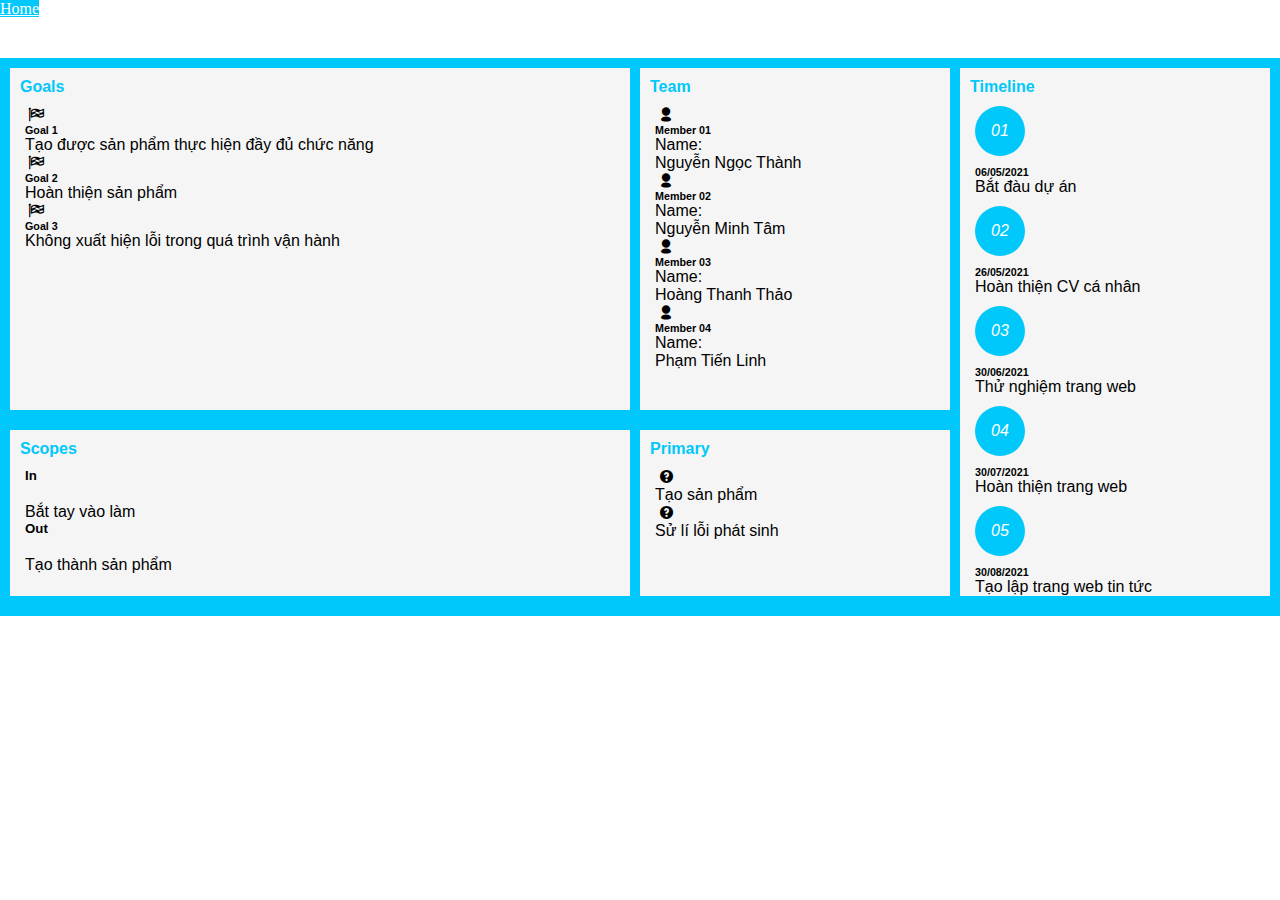
<file: Assignment02/digital-cv.html>
<!DOCTYPE html>
<html lang="en">
  <head>
    <meta charset="UTF-8" />
    <meta http-equiv="X-UA-Compatible" content="IE=edge" />
    <meta name="viewport" content="width=device-width, initial-scale=1.0" />
    <title>Project Charter</title>
    <link rel="stylesheet" href="./css/laptop.css" />
    <link rel="stylesheet" href="./css/tablet.css" />
    <link rel="stylesheet" href="./css/mobile.css" />
    <link rel="stylesheet" href="css/font.css" />

    <link
      rel="stylesheet"
      href="https://cdnjs.cloudflare.com/ajax/libs/font-awesome/4.7.0/css/font-awesome.min.css"
    />
    <link
      href="https://cdn.jsdelivr.net/npm/bootstrap@5.1.3/dist/css/bootstrap.min.css"
      rel="stylesheet"
      integrity="sha384-1BmE4kWBq78iYhFldvKuhfTAU6auU8tT94WrHftjDbrCEXSU1oBoqyl2QvZ6jIW3"
      crossorigin="anonymous"
    />
  </head>
  <body>
    <a href="index.html" class="btn primary-color m-3" role="button">Home</a>

    <section id="project-charter">
      <div class="container">
        <div class="grid">
          <!-- Goals -->
          <div class="charter-section goals-section d-flex flex-column">
            <h4 class="charter-title">Goals</h4>
            <div class="charter-content d-flex flex-column">
              <div class="charter-item d-flex">
                <i class="icon-flag-checkered"></i>
                <div class="charter-text d-flex flex-column">
                  <h6 class="text-title fw-bold">Goal 1</h6>
                  <p class="text-content">Tạo được sản phẩm thực hiện đầy đủ chức năng</p>
                </div>
              </div>
              <div class="charter-item d-flex">
                <i class="icon-flag-checkered"></i>
                <div class="charter-text d-flex flex-column">
                  <h6 class="text-title fw-bold">Goal 2</h6>
                  <p class="text-content">
                   Hoàn thiện sản phẩm
                  </p>
                </div>
              </div>
              <div class="charter-item d-flex">
                <i class="icon-flag-checkered"></i>
                <div class="charter-text d-flex flex-column">
                  <h6 class="text-title fw-bold">Goal 3</h6>
                  <p class="text-content">
                    Không xuất hiện lỗi trong quá trình vận hành
                  </p>
                </div>
              </div>
            </div>
          </div>

          <!-- Team -->
          <div class="charter-section team-section d-flex flex-column">
            <h4 class="charter-title">Team</h4>
            <div class="charter-content d-flex flex-column">
              <div class="charter-item d-flex">
                <i class="icon-user-2"></i>
                <div class="charter-text d-flex flex-column">
                  <h6 class="text-title fw-bold">Member 01</h6>
                  <p class="text-content">Name:<br />Nguyễn Ngọc Thành</p>
                </div>
              </div>
              <div class="charter-item d-flex">
                <i class="icon-user-2"></i>
                <div class="charter-text d-flex flex-column">
                  <h6 class="text-title fw-bold">Member 02</h6>
                  <p class="text-content">Name:<br />Nguyễn Minh Tâm</p>
                </div>
              </div>
              <div class="charter-item d-flex">
                <i class="icon-user-2"></i>
                <div class="charter-text d-flex flex-column">
                  <h6 class="text-title fw-bold">Member 03</h6>
                  <p class="text-content">Name:<br />Hoàng Thanh Thảo</p>
                </div>
              </div>
              <div class="charter-item d-flex">
                <i class="icon-user-2"></i>
                <div class="charter-text d-flex flex-column">
                  <h6 class="text-title fw-bold">Member 04</h6>
                  <p class="text-content">Name:<br />Phạm Tiến Linh</p>
                </div>
              </div>
            </div>
          </div>

          <!-- Timeline -->
          <div class="charter-section timeline-section d-flex flex-column">
            <h4 class="charter-title">Timeline</h4>
            <div class="charter-content d-flex flex-column">
              <div class="charter-item d-flex">
                <i class="icon">01</i>
                <div class="charter-text d-flex flex-column">
                  <h6 class="text-title fw-bold">06/05/2021</h6>
                  <p class="text-content">Bắt đàu dự án</p>
                </div>
              </div>
              <div class="charter-item d-flex">
                <i class="icon">02</i>
                <div class="charter-text d-flex flex-column">
                  <h6 class="text-title fw-bold">26/05/2021</h6>
                  <p class="text-content">Hoàn thiện CV cá nhân</p>
                </div>
              </div>
              <div class="charter-item d-flex">
                <i class="icon">03</i>
                <div class="charter-text d-flex flex-column">
                  <h6 class="text-title fw-bold">30/06/2021</h6>
                  <p class="text-content">Thử nghiệm trang web</p>
                </div>
              </div>
              <div class="charter-item d-flex">
                <i class="icon">04</i>
                <div class="charter-text d-flex flex-column">
                  <h6 class="text-title fw-bold">30/07/2021</h6>
                  <p class="text-content">Hoàn thiện trang web</p>
                </div>
              </div>
              <div class="charter-item d-flex">
                <i class="icon">05</i>
                <div class="charter-text d-flex flex-column">
                  <h6 class="text-title fw-bold">30/08/2021</h6>
                  <p class="text-content">Tạo lập trang web tin tức</p>
                </div>
              </div>
            </div>
          </div>

          <!-- Scopes -->
          <div class="charter-section scopes-section d-flex flex-column">
            <h4 class="charter-title">Scopes</h4>
            <div class="charter-content d-flex">
              <div class="charter-item d-flex flex-column">
                <h5 class="text-title fw-bold">In</h5>
                <div class="charter-text d-flex flex-column">
                  <p class="text-content">Bắt tay vào làm</p>
                </div>
              </div>
              <div class="charter-item d-flex flex-column">
                <h5 class="text-title fw-bold">Out</h5>
                <div class="charter-text d-flex flex-column">
                  <p class="text-content">Tạo thành sản phẩm</p>
                </div>
              </div>
            </div>
          </div>

          <!-- Primary -->
          <div class="charter-section primary-section d-flex flex-column">
            <h4 class="charter-title">Primary</h4>
            <div class="charter-content d-flex flex-column">
              <div class="charter-item d-flex">
                <i class="icon-question"></i>
                <div class="charter-text d-flex flex-column">
                  <p class="text-content">Tạo sản phẩm</p>
                </div>
              </div>
              <div class="charter-item d-flex">
                <i class="icon-question"></i>
                <div class="charter-text d-flex flex-column">
                  <p class="text-content">Sử lí lỗi phát sinh</p>
                </div>
              </div>
            </div>
          </div>
        </div>
      </div>
    </section>
  </body>
</html>
</file>
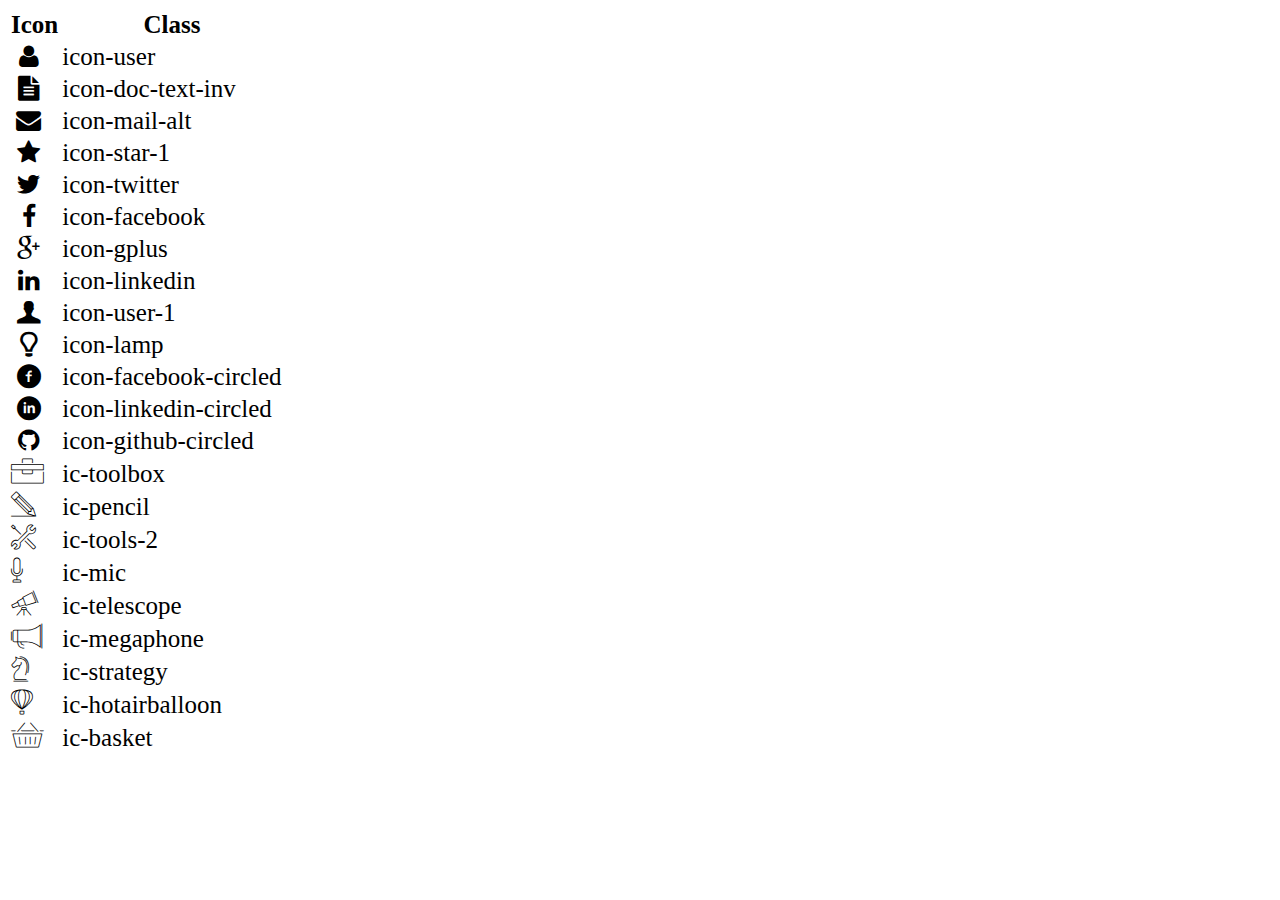
<file: Assignment02/icon-list.html>
<!DOCTYPE html>
<html lang="en">

<head>
    <meta charset="UTF-8">
    <meta http-equiv="X-UA-Compatible" content="IE=edge">
    <meta name="viewport" content="width=device-width, initial-scale=1.0">
    <link rel="stylesheet" href="css/font.css">
    <title>Icon List</title>
</head>

<body>
    <table style="font-size: 25px;">
        <thead>
            <tr>
                <th>Icon</th>
                <th>Class</th>
            </tr>
        </thead>
        <tbody>
            <tr>
                <td><i class="icon-user"></i></td>
                <td>icon-user</td>
            </tr>
            <tr>
                <td><i class="icon-doc-text-inv"></i></td>
                <td>icon-doc-text-inv</td>
            </tr>
            <tr>
                <td><i class="icon-mail-alt"></i></td>
                <td>icon-mail-alt</td>
            </tr>
            <tr>
                <td><i class="icon-star-1"></i></td>
                <td>icon-star-1</td>
            </tr>
            <tr>
                <td><i class="icon-twitter"></i></td>
                <td>icon-twitter</td>
            </tr>
            <tr>
                <td><i class="icon-facebook"></i></td>
                <td>icon-facebook</td>
            </tr>
            <tr>
                <td><i class="icon-gplus"></i></td>
                <td>icon-gplus</td>
            </tr>
            <tr>
                <td><i class="icon-linkedin"></i></td>
                <td>icon-linkedin</td>
            </tr>
            <tr>
                <td><i class="icon-user-1"></i></td>
                <td>icon-user-1</td>
            </tr>
            <tr>
                <td><i class="icon-lamp"></i></td>
                <td>icon-lamp</td>
            </tr>
            <tr>
                <td><i class="icon-facebook-circled"></i></td>
                <td>icon-facebook-circled</td>
            </tr>
            <tr>
                <td><i class="icon-linkedin-circled"></i></td>
                <td>icon-linkedin-circled</td>
            </tr>
            <tr>
                <td><i class="icon-github-circled"></i></td>
                <td>icon-github-circled</td>
            </tr>
            <tr>
                <td><i class="ic-toolbox"></i></td>
                <td>ic-toolbox</td>
            </tr>
            <tr>
                <td><i class="ic-pencil"></i></td>
                <td>ic-pencil</td>
            </tr>
            <tr>
                <td><i class="ic-tools-2"></i></td>
                <td>ic-tools-2</td>
            </tr>

            <tr>
                <td><i class="ic-mic"></i></td>
                <td>ic-mic</td>
            </tr>
            <tr>
                <td><i class="ic-telescope"></i></td>
                <td>ic-telescope</td>
            </tr>
            <tr>
                <td><i class="ic-megaphone"></i></td>
                <td>ic-megaphone</td>
            </tr>
            <tr>
                <td><i class="ic-strategy"></i></td>
                <td>ic-strategy</td>
            </tr>
            <tr>
                <td><i class="ic-hotairballoon"></i></td>
                <td>ic-hotairballoon</td>
            </tr>
            <tr>
                <td><i class="ic-basket"></i></td>
                <td>ic-basket</td>
            </tr>
        </tbody>
    </table>
</body>

</html>
</file>
<file: Assignment02/css/laptop.css>
* {
  margin: 0px;
  box-sizing: border-box;
}
:root {
  --primary-color: rgb(0, 200, 250);
  --secondary-color: rgb(245, 245, 245);
}

.primary-color {
  background-color: rgb(0, 200, 250) !important;
  color: white !important;
}

.secondary-color {
  background-color: rgb(245, 245, 245) !important;
  color: black !important;
}

.bg-grey {
  background: #f7f7f7;
}
img {
  display: block;
  width: 100%;
}
section > .container {
  width: 1170px;
  margin: auto;
  display: block;

  padding: 30px 50px;
  font-family: Arial, Helvetica, sans-serif;
}

#nav-bar .container #about .container,
#job-info .container,
#certificate .container,
#project .container,
#footer .container {
  width: 100%;
}

.hide {
  display: none;
}

#submit-btn:hover {
  background-color: var(--secondary-color);
  color: var(--primary-color);
}

/* Banner */

#banner {
  text-align: center;
  color: white;
  display: relative;
}
#banner img {
  width: 100%;
  display: block;
}
.banner-text {
  position: absolute;
  top: 50%;
  bottom: 50%;
  left: 0;
  right: 0;
  font-size: 20px;
}

/* Nav */
#nav-bar {
  border-bottom: 1px solid var(--secondary-color);
}
#nav-bar .container {
  display: flex;
  justify-content: center;
  margin: 0 auto;
  padding: 0;
  width: 100%;
}
#nav-bar .container a {
  text-decoration: none;
  color: black;
  padding: 30px 10px;
  border-left: 1px solid var(--secondary-color);
}
#nav-bar a:nth-child(2) {
  border-right: 1px solid var(--secondary-color);
}
#nav-bar a:nth-child(5) {
  border-right: 1px solid var(--secondary-color);
}
#nav-bar .container i {
  color: var(--primary-color);
}
#nav-bar .name {
  position: relative;
  min-width: 200px;
}

#nav-bar a:link {
  color: black;
}

#nav-bar a:hover {
  color: var(--primary-color);
  border-bottom: solid 5px var(--primary-color);
  background-color: var(--secondary-color);
}

#nav-bar .avatar {
  position: absolute;
  display: flex;
  width: 150px;
  height: 150px;
  left: 50%;
  transform: translateX(-50%);
  top: -30px;
}
.avatar img {
  border-radius: 50%;
  border: 10px solid white;
}
.name p {
  color: gray;
  font-size: 0.75em;
}
/* Icon */
.fa {
  color: rgb(0, 200, 250);
  padding: 10px;
}

#about .container {
  display: grid;
  grid-template-columns: 1fr 1fr;
}

.about-content {
  margin: 100px 0;
  padding: 20px;
}

.about-content .section-title {
  font-size: 35px;
  margin-bottom: 50px;
}

.about-content .about-text {
  font-size: 20px;
  line-height: 1.5;
}

/* Mail check */
.mail-check {
  position: relative;
  margin-left: 40px;
}

.mail-check input {
  width: 100%;
  border: 1px solid var(--primary-color);
  padding: 5px 10px;
  border-radius: 5px;
}

.mail-check button {
  margin-top: 10px;
  padding: 5px 15px;
  background-color: var(--primary-color);
  border: 1px solid var(--primary-color);
  color: white;
}
.message {
  color: gray;
  margin-top: 5px;
}

/* Job info */

#job-info .container {
  display: grid;
  grid-template-columns: repeat(3, 1fr);

  gap: 50px;
}

.job-info-section {
  height: 50%;
}

.kinh-nghiem {
  grid-column: 1 / 2;
  grid-row: 1 / 2;
}

.so-thich {
  grid-column: 3 / 4;
  grid-row: 2 / 3;
}

.hoc-van {
  grid-column: 2 / 3;
  grid-row: 2 / 3;
}

.ngon-ngu {
  grid-column: 3 /4;
  grid-row: 1 / 2;
}

.hoat-dong {
  grid-column: 1 / 2;
  grid-row: 2 / 3;
}

.ki-nang {
  grid-column: 2 / 3;
  grid-row: 1 / 2;
}

.job-info-section {
  display: grid;
  grid-template-rows: 1fr 3fr;
  grid-template-columns: 3fr 1fr;
  border: solid 3px whitesmoke;
  justify-items: center;

  position: relative;
}

.job-info-section h1 {
  align-self: center;
}

.job-info-section:hover {
  background-color: rgb(245, 245, 245);
  border-bottom: solid 5px rgb(0, 200, 250);
}

.job-section-icon {
  font-size: 50px;
  align-self: center;
  justify-self: center;
  color: gray;
}

.job-footer {
  display: none;
}

.job-info-section:hover .job-footer {
  position: absolute;
  display: flex;
  bottom: 10px;
  transform: translateX(-50%);
  left: 50%;
}

.job-info-section:hover .job-footer button {
  background-color: var(--primary-color);
  border: 1px solid white;
  color: white;
  padding: 10px 20px;
}

/* Kinh nghiem, Hoc van, Hoat dong */

.job-info-content {
  grid-column: 1 / -1;
  grid-row: 2 / 3;
  width: 100%;
  display: none;
  margin-bottom: 40px;
}

.list {
  margin-bottom: 50px;
}

.list::marker {
  color: rgb(0, 200, 250);
  font-size: 30px;
}

.job-info-list {
  list-style-type: square;
  margin: 10px 0;
}

.time {
  margin-top: 5px;
  font-style: italic;
}

/* So thich */
.so-thich .job-info-content {
  display: flex;
  justify-items: center;
  align-items: flex-start;
  display: none;
  margin-bottom: 40px;
}

.list-so-thich {
  flex: 1;
}

.round {
  color: rgb(0, 200, 250);
  border-radius: 50%;
  width: 50px;
  height: 50px;
  border: 2px solid rgb(0, 200, 250);
  position: relative;
  margin-left: 15px;
}

.list-so-thich i::before {
  position: absolute;
  top: 16px;
  right: 16px;
  font-size: 22px;
}

.list-so-thich p {
  font-size: 14px;
  margin: 10px 0 0 15px;
}

/* Skill */
.skill-content {
  list-style-type: none;
  padding-left: 0px;
  margin: 20px 0;
}

.skill-content h4 {
  padding-left: 30px;
  margin-bottom: 15px;
}

.prog-bar {
  display: flex;
  gap: 5px;
  margin: 0 10px;
}

.dashed {
  width: 33%;
  margin: 10px 0;
  height: 2px;
  background-color: gray;
}

.skill-list {
  margin-bottom: 50px;
}

#ielts .prog1,
#ielts .prog2 {
  background-color: rgb(0, 200, 250);
}

#python .prog1 {
  background-color: rgb(0, 200, 250);
}

#C .prog1 {
  background-color: rgb(0, 200, 250);
}

#HTML-CSS .prog1 {
  background-color: rgb(0, 200, 250);
}

/* Chứng chỉ- Giải thưởng */

#certificate .section-title {
  margin-bottom: 40px;
}

#certificate .grid {
  display: grid;
  grid-template-columns: 1fr 1fr;
  grid-template-rows: 1fr 1fr;
  justify-content: center;
  align-content: center;
}

#certificate .certificate-title {
  font-size: 20px;
}

.certificate-list {
  display: flex;
  padding: 0 0 100px 10px;
  margin: 0 0 100px 0;
  border-bottom: 2px solid #d6c08d;
  border-right: 2px solid #d6c08d;
}

.certificate-list .certificate-picture {
  width: 50%;
  height: auto;
}

.certificate-box {
  margin: 20px 10px 40px 10px;
}

/* Dự án */
#project .grid {
  display: grid;
  grid-template-columns: repeat(3, 1fr);
  margin-top: 30px;
  gap: 50px;
}

#project .prj-name:hover,
#project .prj-info:hover,
#project .prj-table:hover {
  background-color: rgb(245, 245, 245);
  border-bottom: solid 5px rgb(0, 200, 250);
}

#project .prj-img {
  height: auto;
}

#project .prj-name {
  text-transform: uppercase;
}

#project .prj-info {
  display: flex;
  align-content: center;
  gap: 30px;
  padding: 10px 0;
  padding-left: 20px;
}

.prj-info .time {
  font-style: normal;
  border-radius: 50%;
  height: 30px;
  width: 60px;
  background-color: rgb(0, 200, 250);
  justify-content: center;
  position: relative;
}

.prj-info .time .time-content {
  position: absolute;
  left: 50%;
  top: 25%;
  transform: translateX(-50%);
  margin: 0;
}

.prj-info .name,
.prj-info .role {
  align-self: center;
}

.prj-name {
  padding: 10px;
}

#project .prj-name,
#project .prj-info {
  border: solid 2px rgb(245, 245, 245);
  height: auto;
  box-sizing: border-box;
}

.prj-info i {
  font-size: 25px;
}

.prj-table tr td {
  padding: 10px;
  border-bottom: solid 2px rgb(245, 245, 245);
}

.prj-table {
  border: solid 1px rgb(245, 245, 245);
  height: auto;
}

/* Project Charter */
#project-charter .container {
  padding: 0;
  margin-top: 40px;
  width: 100%;
}

#project-charter .grid {
  display: grid;
  grid-template-columns: 2fr 1fr 1fr;
  grid-template-rows: 2fr 1fr;
  gap: 10px;
  background-color: var(--primary-color);
  border: solid 10px var(--primary-color);
}

#project-charter .charter-section {
  background-color: var(--secondary-color);
  margin-bottom: 10px;
}

#project-charter .charter-title {
  margin: 10px;
  color: var(--primary-color);
  font-weight: bold;
}

#project-charter .charter-content {
  margin: 10px 5px 0 5px;
}

.scopes-section .text-title {
  margin-left: 10px;
  margin-bottom: 20px;
}

#project-charter .charter-text {
  margin-left: 10px;
}

#project-charter .timeline-section {
  grid-column: 3 /4;
  grid-row: 1 / -1;
}

#project-charter .icon {
  width: 50px;
  height: 50px;
  border-radius: 50%;
  display: flex;
  justify-content: center;
  align-items: center;
  background-color: var(--primary-color);
  color: white;
}

#project-charter i {
  align-self: center;
  margin: 10px;
}

/* Footer */
#footer .container ul li {
  display: inline-block;
  margin: 0 10px;
}

#footer .container ul {
  text-align: center;
}

#footer .container ul li i {
  font-size: 25px;
  color: rgb(0, 200, 250);
}

.contact-link:link {
  color: black;
  text-decoration: none;
}

.contact-link:hover {
  color: rgb(0, 200, 250);
}

.contact-link:active {
  color: rgb(0, 200, 250);
}
</file>
<file: Assignment02/css/tablet.css>
@media screen and (min-width: 768px) and (max-width: 991px) {
  /* Navbar */
  #nav-bar .avatar {
    display: none;
  }

  /* Thông tin các nhân */
  #about .container {
    padding: 0;
  }

  #about .about-content {
    margin: 10px;
  }

  /* Thông tin nghề nghiệp */
  #job-info .container {
    grid-template-columns: repeat(2, 1fr);
  }

  .kinh-nghiem {
    grid-column: 1 / 2;
    grid-row: 1 / 2;
  }

  .so-thich {
    grid-column: 2 / 3;
    grid-row: 3 / 4;
  }

  .hoc-van {
    grid-column: 2 / 3;
    grid-row: 2 / 3;
  }

  .ngon-ngu {
    grid-column: 1 /2;
    grid-row: 3 / 4;
  }

  .hoat-dong {
    grid-column: 2 / 3;
    grid-row: 1 / 2;
  }

  .ki-nang {
    grid-column: 1 / 2;
    grid-row: 2 / 3;
  }

  /* Chứng chỉ */
  #certificate .container {
    padding: 0;
  }

  #certificate .grid {
    gap: 40px;
  }

  #certificate .certificate-list {
    flex-direction: column;
    margin-bottom: 0;
    padding-bottom: 0;
    width: 100%;
  }

  #certificate .certificate-picture {
    height: 100%;
    width: 100%;
    padding: 20px;
  }

  /* Dự án */
  #project .container {
    padding: 40px 5px;
  }

  #project .grid {
    gap: 5px;
    width: 100%;
  }

  /* Project Charter */
  #project-charter .container {
    width: 100%;
  }
  #project-charter .grid {
    display: flex;
    flex-direction: column;
    width: 100%;
  }
}
</file>
<file: Assignment02/css/mobile.css>
@media screen and (max-width: 767px) {
  /* Navbar */
  #nav-bar .container {
    flex-direction: column;
  }

  #nav-bar .container a {
    padding: 10px;
  }

  #nav-bar .avatar {
    display: none;
  }

  /* Thông tin các nhân */
  #about .container {
    grid-template-columns: 1fr;
    padding: 10px;
    width: 100%
  }

  #about .about-content {
    margin: 10px;
    width: 100%;
  }

  #about .section-title {
    margin-bottom: 15px;
    font-size: 30px;
  }

  #about .about-text {
    font-size: 15px;
  }

  /* Mail-check form */
  .mail-check form {
    display: block;
    position: relative;
  }

  /* Thông tin nghề nghiệp */
  #job-info .container {
    grid-template-columns: 1fr;
  }

  #job-info h1 {
    font-size: 30px;
  }

  #job-info ul li {
    font-size: 15px;
    margin-bottom: 10px;
  }

  .kinh-nghiem {
    grid-column: 1 / 2;
    grid-row: 1 / 2;
  }

  .so-thich {
    grid-column: 1 / 2;
    grid-row: 6 / 7;
  }

  .hoc-van {
    grid-column: 1 / 2;
    grid-row: 5 / 6;
  }

  .ngon-ngu {
    grid-column: 1 /2;
    grid-row: 3 / 4;
  }

  .hoat-dong {
    grid-column: 1 / 2;
    grid-row: 4 / 5;
  }

  .ki-nang {
    grid-column: 1 / 2;
    grid-row: 2 / 3;
  }

  /* Chứng chỉ */
  #certificate .grid {
    grid-template-columns: 1fr;
    width: 100%;
  }

  #certificate .certificate-list {
    flex-direction: column;
    width: 100%;
    border-right: none;
    padding-bottom: 0;
    margin-bottom: 30px;
  }

  #certificate .certificate-picture {
    width: 100%;
  }

  /* Dự án */
  #project .grid {
    display: flex;
    flex-direction: column;
    gap: 100px;
  }

  /* Project Charter */
  #project-charter .container {
    width: 100%;
  }
  #project-charter .grid {
    display: flex;
    flex-direction: column;
    width: 100%;
  }
}
</file>
<file: Assignment02/css/font.css>
@font-face {
	font-family: 'open_sanslight';
	src: url('../fonts/OpenSans-Light-webfont.eot');
	src: url('../fonts/OpenSans-Light-webfont.eot#iefix') format('embedded-opentype'),
		url('../fonts/OpenSans-Light-webfont.woff') format('woff'),
		url('../fonts/OpenSans-Light-webfont.ttf') format('truetype'),
		url('../fonts/OpenSans-Light-webfont.svg#open_sanslight') format('svg');
	font-weight: normal;
	font-style: normal;

}

@font-face {
	font-family: 'open_sansitalic';
	src: url('../fonts/OpenSans-Italic-webfont.eot');
	src: url('../fonts/OpenSans-Italic-webfont.eot#iefix') format('embedded-opentype'),
		url('../fonts/OpenSans-Italic-webfont.woff') format('woff'),
		url('../fonts/OpenSans-Italic-webfont.ttf') format('truetype'),
		url('../fonts/OpenSans-Italic-webfont.svg#open_sansitalic') format('svg');
	font-weight: normal;
	font-style: normal;

}

@font-face {
	font-family: 'open_sanssemibold';
	src: url('../fonts/OpenSans-Semibold-webfont.eot');
	src: url('../fonts/OpenSans-Semibold-webfont.eot#iefix') format('embedded-opentype'),
		url('../fonts/OpenSans-Semibold-webfont.woff') format('woff'),
		url('../fonts/OpenSans-Semibold-webfont.ttf') format('truetype'),
		url('../fonts/OpenSans-Semibold-webfont.svg#open_sanssemibold') format('svg');
	font-weight: normal;
	font-style: normal;

}


@font-face {
	font-family: 'open_sanslight_italic';
	src: url('../fonts/OpenSans-LightItalic-webfont.eot');
	src: url('../fonts/OpenSans-LightItalic-webfont.eot#iefix') format('embedded-opentype'),
		url('../fonts/OpenSans-LightItalic-webfont.woff') format('woff'),
		url('../fonts/OpenSans-LightItalic-webfont.ttf') format('truetype'),
		url('../fonts/OpenSans-LightItalic-webfont.svg#open_sanslight_italic') format('svg');
	font-weight: normal;
	font-style: normal;

}

@font-face {
	font-family: 'open_sansregular';
	src: url('../fonts/OpenSans-Regular-webfont.eot');
	src: url('../fonts/OpenSans-Regular-webfont.eot#iefix') format('embedded-opentype'),
		url('../fonts/OpenSans-Regular-webfont.woff') format('woff'),
		url('../fonts/OpenSans-Regular-webfont.ttf') format('truetype'),
		url('../fonts/OpenSans-Regular-webfont.svg#open_sansregular') format('svg');
	font-weight: normal;
	font-style: normal;

}


@font-face {
	font-family: 'fontello';
	src: url('../fonts/fontello.eot');
	src: url('../fonts/fontello.eot#iefix') format('embedded-opentype'),
		url('../fonts/fontello.woff') format('woff'),
		url('../fonts/fontello.ttf') format('truetype'),
		url('../fonts/fontello.svg#fontello') format('svg');
	font-weight: normal;
	font-style: normal;
}

[class^="icon-"]:before,
[class*=" icon-"]:before {
	font-family: "fontello";
	font-style: normal;
	font-weight: normal;
	speak: none;

	display: inline-block;
	text-decoration: inherit;
	width: 1em;
	margin-right: .2em;
	text-align: center;
	/* opacity: .8; */

	/* For safety - reset parent styles, that can break glyph codes*/
	font-variant: normal;
	text-transform: none;

	/* fix buttons height, for twitter bootstrap */
	line-height: 1em;

	/* Animation center compensation - margins should be symmetric */
	/* remove if not needed */
	margin-left: .2em;

	/* you can be more comfortable with increased icons size */
	/* font-size: 120%; */

	/* Font smoothing. That was taken from TWBS */
	-webkit-font-smoothing: antialiased;
	-moz-osx-font-smoothing: grayscale;

	/* Uncomment for 3D effect */
	/* text-shadow: 1px 1px 1px rgba(127, 127, 127, 0.3); */
}

.icon-emo-happy:before {
	content: '\e800';
}

/* '' */
.icon-emo-wink:before {
	content: '\e801';
}

/* '' */
.icon-emo-wink2:before {
	content: '\e802';
}

/* '' */
.icon-emo-unhappy:before {
	content: '\e803';
}

/* '' */
.icon-emo-sleep:before {
	content: '\e804';
}

/* '' */
.icon-emo-thumbsup:before {
	content: '\e805';
}

/* '' */
.icon-emo-devil:before {
	content: '\e806';
}

/* '' */
.icon-emo-surprised:before {
	content: '\e807';
}

/* '' */
.icon-emo-tongue:before {
	content: '\e808';
}

/* '' */
.icon-emo-coffee:before {
	content: '\e809';
}

/* '' */
.icon-emo-sunglasses:before {
	content: '\e80a';
}

/* '' */
.icon-emo-displeased:before {
	content: '\e80b';
}

/* '' */
.icon-emo-beer:before {
	content: '\e80c';
}

/* '' */
.icon-emo-grin:before {
	content: '\e80d';
}

/* '' */
.icon-emo-angry:before {
	content: '\e80e';
}

/* '' */
.icon-emo-saint:before {
	content: '\e80f';
}

/* '' */
.icon-emo-cry:before {
	content: '\e810';
}

/* '' */
.icon-emo-shoot:before {
	content: '\e811';
}

/* '' */
.icon-emo-squint:before {
	content: '\e812';
}

/* '' */
.icon-emo-laugh:before {
	content: '\e813';
}

/* '' */
.icon-spin1:before {
	content: '\e814';
}

/* '' */
.icon-spin2:before {
	content: '\e815';
}

/* '' */
.icon-spin3:before {
	content: '\e816';
}

/* '' */
.icon-spin4:before {
	content: '\e817';
}

/* '' */
.icon-spin5:before {
	content: '\e818';
}

/* '' */
.icon-spin6:before {
	content: '\e819';
}

/* '' */
.icon-firefox:before {
	content: '\e81a';
}

/* '' */
.icon-chrome:before {
	content: '\e81b';
}

/* '' */
.icon-opera:before {
	content: '\e81c';
}

/* '' */
.icon-ie:before {
	content: '\e81d';
}

/* '' */
.icon-crown:before {
	content: '\e81e';
}

/* '' */
.icon-crown-plus:before {
	content: '\e81f';
}

/* '' */
.icon-crown-minus:before {
	content: '\e820';
}

/* '' */
.icon-marquee:before {
	content: '\e821';
}

/* '' */
.icon-glass:before {
	content: '\e822';
}

/* '' */
.icon-music:before {
	content: '\e823';
}

/* '' */
.icon-search:before {
	content: '\e824';
}

/* '' */
.icon-mail:before {
	content: '\e825';
}

/* '' */
.icon-mail-alt:before {
	content: '\e826';
}

/* '' */
.icon-mail-squared:before {
	content: '\e827';
}

/* '' */
.icon-heart:before {
	content: '\e828';
}

/* '' */
.icon-heart-empty:before {
	content: '\e829';
}

/* '' */
.icon-star-1:before {
	content: '\e82a';
}

/* '' */
.icon-star-empty-1:before {
	content: '\e82b';
}

/* '' */
.icon-star-half:before {
	content: '\e82c';
}

/* '' */
.icon-star-half-alt:before {
	content: '\e82d';
}

/* '' */
.icon-user:before {
	content: '\e82e';
}

/* '' */
.icon-user-plus:before {
	content: '\e82f';
}

/* '' */
.icon-user-times:before {
	content: '\e830';
}

/* '' */
.icon-users:before {
	content: '\e831';
}

/* '' */
.icon-male:before {
	content: '\e832';
}

/* '' */
.icon-female:before {
	content: '\e833';
}

/* '' */
.icon-child:before {
	content: '\e834';
}

/* '' */
.icon-user-secret:before {
	content: '\e835';
}

/* '' */
.icon-video:before {
	content: '\e836';
}

/* '' */
.icon-videocam:before {
	content: '\e837';
}

/* '' */
.icon-picture:before {
	content: '\e838';
}

/* '' */
.icon-camera:before {
	content: '\e839';
}

/* '' */
.icon-camera-alt:before {
	content: '\e83a';
}

/* '' */
.icon-th-large:before {
	content: '\e83b';
}

/* '' */
.icon-th:before {
	content: '\e83c';
}

/* '' */
.icon-th-list:before {
	content: '\e83d';
}

/* '' */
.icon-ok:before {
	content: '\e83e';
}

/* '' */
.icon-ok-circled:before {
	content: '\e83f';
}

/* '' */
.icon-ok-circled2:before {
	content: '\e840';
}

/* '' */
.icon-ok-squared:before {
	content: '\e841';
}

/* '' */
.icon-cancel:before {
	content: '\e842';
}

/* '' */
.icon-cancel-circled:before {
	content: '\e843';
}

/* '' */
.icon-cancel-circled2:before {
	content: '\e844';
}

/* '' */
.icon-plus:before {
	content: '\e845';
}

/* '' */
.icon-plus-circled:before {
	content: '\e846';
}

/* '' */
.icon-plus-squared:before {
	content: '\e847';
}

/* '' */
.icon-plus-squared-alt:before {
	content: '\e848';
}

/* '' */
.icon-minus:before {
	content: '\e849';
}

/* '' */
.icon-minus-circled:before {
	content: '\e84a';
}

/* '' */
.icon-minus-squared:before {
	content: '\e84b';
}

/* '' */
.icon-minus-squared-alt:before {
	content: '\e84c';
}

/* '' */
.icon-help:before {
	content: '\e84d';
}

/* '' */
.icon-help-circled:before {
	content: '\e84e';
}

/* '' */
.icon-info-circled:before {
	content: '\e84f';
}

/* '' */
.icon-info:before {
	content: '\e850';
}

/* '' */
.icon-home:before {
	content: '\e851';
}

/* '' */
.icon-link:before {
	content: '\e852';
}

/* '' */
.icon-unlink:before {
	content: '\e853';
}

/* '' */
.icon-link-ext:before {
	content: '\e854';
}

/* '' */
.icon-link-ext-alt:before {
	content: '\e855';
}

/* '' */
.icon-attach:before {
	content: '\e856';
}

/* '' */
.icon-lock:before {
	content: '\e857';
}

/* '' */
.icon-lock-open:before {
	content: '\e858';
}

/* '' */
.icon-lock-open-alt:before {
	content: '\e859';
}

/* '' */
.icon-pin:before {
	content: '\e85a';
}

/* '' */
.icon-eye:before {
	content: '\e85b';
}

/* '' */
.icon-eye-off:before {
	content: '\e85c';
}

/* '' */
.icon-tag-1:before {
	content: '\e85d';
}

/* '' */
.icon-tags:before {
	content: '\e85e';
}

/* '' */
.icon-bookmark:before {
	content: '\e85f';
}

/* '' */
.icon-bookmark-empty:before {
	content: '\e860';
}

/* '' */
.icon-flag:before {
	content: '\e861';
}

/* '' */
.icon-flag-empty:before {
	content: '\e862';
}

/* '' */
.icon-flag-checkered:before {
	content: '\e863';
}

/* '' */
.icon-thumbs-up:before {
	content: '\e864';
}

/* '' */
.icon-thumbs-down:before {
	content: '\e865';
}

/* '' */
.icon-thumbs-up-alt:before {
	content: '\e866';
}

/* '' */
.icon-thumbs-down-alt:before {
	content: '\e867';
}

/* '' */
.icon-download:before {
	content: '\e868';
}

/* '' */
.icon-upload:before {
	content: '\e869';
}

/* '' */
.icon-download-cloud:before {
	content: '\e86a';
}

/* '' */
.icon-upload-cloud:before {
	content: '\e86b';
}

/* '' */
.icon-reply:before {
	content: '\e86c';
}

/* '' */
.icon-reply-all:before {
	content: '\e86d';
}

/* '' */
.icon-forward:before {
	content: '\e86e';
}

/* '' */
.icon-quote-left:before {
	content: '\e86f';
}

/* '' */
.icon-quote-right:before {
	content: '\e870';
}

/* '' */
.icon-code:before {
	content: '\e871';
}

/* '' */
.icon-export:before {
	content: '\e872';
}

/* '' */
.icon-export-alt:before {
	content: '\e873';
}

/* '' */
.icon-share:before {
	content: '\e874';
}

/* '' */
.icon-share-squared:before {
	content: '\e875';
}

/* '' */
.icon-pencil:before {
	content: '\e876';
}

/* '' */
.icon-pencil-squared:before {
	content: '\e877';
}

/* '' */
.icon-edit:before {
	content: '\e878';
}

/* '' */
.icon-print:before {
	content: '\e879';
}

/* '' */
.icon-retweet:before {
	content: '\e87a';
}

/* '' */
.icon-keyboard:before {
	content: '\e87b';
}

/* '' */
.icon-gamepad:before {
	content: '\e87c';
}

/* '' */
.icon-comment:before {
	content: '\e87d';
}

/* '' */
.icon-chat:before {
	content: '\e87e';
}

/* '' */
.icon-comment-empty:before {
	content: '\e87f';
}

/* '' */
.icon-chat-empty:before {
	content: '\e880';
}

/* '' */
.icon-bell:before {
	content: '\e881';
}

/* '' */
.icon-bell-alt:before {
	content: '\e882';
}

/* '' */
.icon-bell-off:before {
	content: '\e883';
}

/* '' */
.icon-bell-off-empty:before {
	content: '\e884';
}

/* '' */
.icon-attention-alt:before {
	content: '\e885';
}

/* '' */
.icon-attention:before {
	content: '\e886';
}

/* '' */
.icon-attention-circled:before {
	content: '\e887';
}

/* '' */
.icon-location:before {
	content: '\e888';
}

/* '' */
.icon-direction:before {
	content: '\e889';
}

/* '' */
.icon-compass:before {
	content: '\e88a';
}

/* '' */
.icon-trash:before {
	content: '\e88b';
}

/* '' */
.icon-trash-empty:before {
	content: '\e88c';
}

/* '' */
.icon-doc:before {
	content: '\e88d';
}

/* '' */
.icon-docs:before {
	content: '\e88e';
}

/* '' */
.icon-doc-text:before {
	content: '\e88f';
}

/* '' */
.icon-doc-inv:before {
	content: '\e890';
}

/* '' */
.icon-doc-text-inv:before {
	content: '\e891';
}

/* '' */
.icon-file-pdf:before {
	content: '\e892';
}

/* '' */
.icon-file-word:before {
	content: '\e893';
}

/* '' */
.icon-file-excel:before {
	content: '\e894';
}

/* '' */
.icon-file-powerpoint:before {
	content: '\e895';
}

/* '' */
.icon-file-image:before {
	content: '\e896';
}

/* '' */
.icon-file-archive:before {
	content: '\e897';
}

/* '' */
.icon-file-audio:before {
	content: '\e898';
}

/* '' */
.icon-file-video:before {
	content: '\e899';
}

/* '' */
.icon-file-code:before {
	content: '\e89a';
}

/* '' */
.icon-folder:before {
	content: '\e89b';
}

/* '' */
.icon-folder-open:before {
	content: '\e89c';
}

/* '' */
.icon-folder-empty:before {
	content: '\e89d';
}

/* '' */
.icon-folder-open-empty:before {
	content: '\e89e';
}

/* '' */
.icon-box:before {
	content: '\e89f';
}

/* '' */
.icon-rss:before {
	content: '\e8a0';
}

/* '' */
.icon-rss-squared:before {
	content: '\e8a1';
}

/* '' */
.icon-phone:before {
	content: '\e8a2';
}

/* '' */
.icon-phone-squared:before {
	content: '\e8a3';
}

/* '' */
.icon-fax:before {
	content: '\e8a4';
}

/* '' */
.icon-menu:before {
	content: '\e8a5';
}

/* '' */
.icon-cog:before {
	content: '\e8a6';
}

/* '' */
.icon-cog-alt:before {
	content: '\e8a7';
}

/* '' */
.icon-wrench:before {
	content: '\e8a8';
}

/* '' */
.icon-sliders:before {
	content: '\e8a9';
}

/* '' */
.icon-basket:before {
	content: '\e8aa';
}

/* '' */
.icon-cart-plus:before {
	content: '\e8ab';
}

/* '' */
.icon-cart-arrow-down:before {
	content: '\e8ac';
}

/* '' */
.icon-calendar:before {
	content: '\e8ad';
}

/* '' */
.icon-calendar-empty:before {
	content: '\e8ae';
}

/* '' */
.icon-login:before {
	content: '\e8af';
}

/* '' */
.icon-logout:before {
	content: '\e8b0';
}

/* '' */
.icon-mic:before {
	content: '\e8b1';
}

/* '' */
.icon-mute:before {
	content: '\e8b2';
}

/* '' */
.icon-volume-off:before {
	content: '\e8b3';
}

/* '' */
.icon-volume-down:before {
	content: '\e8b4';
}

/* '' */
.icon-volume-up:before {
	content: '\e8b5';
}

/* '' */
.icon-headphones:before {
	content: '\e8b6';
}

/* '' */
.icon-clock:before {
	content: '\e8b7';
}

/* '' */
.icon-lightbulb:before {
	content: '\e8b8';
}

/* '' */
.icon-block:before {
	content: '\e8b9';
}

/* '' */
.icon-resize-full:before {
	content: '\e8ba';
}

/* '' */
.icon-resize-full-alt:before {
	content: '\e8bb';
}

/* '' */
.icon-resize-small:before {
	content: '\e8bc';
}

/* '' */
.icon-resize-vertical:before {
	content: '\e8bd';
}

/* '' */
.icon-resize-horizontal:before {
	content: '\e8be';
}

/* '' */
.icon-move:before {
	content: '\e8bf';
}

/* '' */
.icon-zoom-in:before {
	content: '\e8c0';
}

/* '' */
.icon-zoom-out:before {
	content: '\e8c1';
}

/* '' */
.icon-down-circled2:before {
	content: '\e8c2';
}

/* '' */
.icon-up-circled2:before {
	content: '\e8c3';
}

/* '' */
.icon-left-circled2:before {
	content: '\e8c4';
}

/* '' */
.icon-right-circled2:before {
	content: '\e8c5';
}

/* '' */
.icon-down-dir:before {
	content: '\e8c6';
}

/* '' */
.icon-up-dir:before {
	content: '\e8c7';
}

/* '' */
.icon-left-dir:before {
	content: '\e8c8';
}

/* '' */
.icon-right-dir:before {
	content: '\e8c9';
}

/* '' */
.icon-down-open:before {
	content: '\e8ca';
}

/* '' */
.icon-left-open:before {
	content: '\e8cb';
}

/* '' */
.icon-right-open:before {
	content: '\e8cc';
}

/* '' */
.icon-up-open:before {
	content: '\e8cd';
}

/* '' */
.icon-angle-left:before {
	content: '\e8ce';
}

/* '' */
.icon-angle-right:before {
	content: '\e8cf';
}

/* '' */
.icon-angle-up:before {
	content: '\e8d0';
}

/* '' */
.icon-angle-down:before {
	content: '\e8d1';
}

/* '' */
.icon-angle-circled-left:before {
	content: '\e8d2';
}

/* '' */
.icon-angle-circled-right:before {
	content: '\e8d3';
}

/* '' */
.icon-angle-circled-up:before {
	content: '\e8d4';
}

/* '' */
.icon-angle-circled-down:before {
	content: '\e8d5';
}

/* '' */
.icon-angle-double-left:before {
	content: '\e8d6';
}

/* '' */
.icon-angle-double-right:before {
	content: '\e8d7';
}

/* '' */
.icon-angle-double-up:before {
	content: '\e8d8';
}

/* '' */
.icon-angle-double-down:before {
	content: '\e8d9';
}

/* '' */
.icon-down:before {
	content: '\e8da';
}

/* '' */
.icon-left:before {
	content: '\e8db';
}

/* '' */
.icon-right:before {
	content: '\e8dc';
}

/* '' */
.icon-up:before {
	content: '\e8dd';
}

/* '' */
.icon-down-big:before {
	content: '\e8de';
}

/* '' */
.icon-left-big:before {
	content: '\e8df';
}

/* '' */
.icon-right-big:before {
	content: '\e8e0';
}

/* '' */
.icon-up-big:before {
	content: '\e8e1';
}

/* '' */
.icon-right-hand:before {
	content: '\e8e2';
}

/* '' */
.icon-left-hand:before {
	content: '\e8e3';
}

/* '' */
.icon-up-hand:before {
	content: '\e8e4';
}

/* '' */
.icon-down-hand:before {
	content: '\e8e5';
}

/* '' */
.icon-left-circled:before {
	content: '\e8e6';
}

/* '' */
.icon-right-circled:before {
	content: '\e8e7';
}

/* '' */
.icon-up-circled:before {
	content: '\e8e8';
}

/* '' */
.icon-down-circled:before {
	content: '\e8e9';
}

/* '' */
.icon-cw:before {
	content: '\e8ea';
}

/* '' */
.icon-ccw:before {
	content: '\e8eb';
}

/* '' */
.icon-arrows-cw:before {
	content: '\e8ec';
}

/* '' */
.icon-level-up:before {
	content: '\e8ed';
}

/* '' */
.icon-level-down:before {
	content: '\e8ee';
}

/* '' */
.icon-shuffle:before {
	content: '\e8ef';
}

/* '' */
.icon-exchange:before {
	content: '\e8f0';
}

/* '' */
.icon-history:before {
	content: '\e8f1';
}

/* '' */
.icon-expand:before {
	content: '\e8f2';
}

/* '' */
.icon-collapse:before {
	content: '\e8f3';
}

/* '' */
.icon-expand-right:before {
	content: '\e8f4';
}

/* '' */
.icon-collapse-left:before {
	content: '\e8f5';
}

/* '' */
.icon-play:before {
	content: '\e8f6';
}

/* '' */
.icon-play-circled:before {
	content: '\e8f7';
}

/* '' */
.icon-play-circled2:before {
	content: '\e8f8';
}

/* '' */
.icon-stop:before {
	content: '\e8f9';
}

/* '' */
.icon-pause:before {
	content: '\e8fa';
}

/* '' */
.icon-to-end:before {
	content: '\e8fb';
}

/* '' */
.icon-to-end-alt:before {
	content: '\e8fc';
}

/* '' */
.icon-to-start:before {
	content: '\e8fd';
}

/* '' */
.icon-to-start-alt:before {
	content: '\e8fe';
}

/* '' */
.icon-fast-fw:before {
	content: '\e8ff';
}

/* '' */
.icon-fast-bw:before {
	content: '\e900';
}

/* '' */
.icon-eject:before {
	content: '\e901';
}

/* '' */
.icon-target:before {
	content: '\e902';
}

/* '' */
.icon-signal:before {
	content: '\e903';
}

/* '' */
.icon-wifi:before {
	content: '\e904';
}

/* '' */
.icon-award:before {
	content: '\e905';
}

/* '' */
.icon-desktop:before {
	content: '\e906';
}

/* '' */
.icon-laptop:before {
	content: '\e907';
}

/* '' */
.icon-tablet:before {
	content: '\e908';
}

/* '' */
.icon-mobile:before {
	content: '\e909';
}

/* '' */
.icon-inbox:before {
	content: '\e90a';
}

/* '' */
.icon-globe:before {
	content: '\e90b';
}

/* '' */
.icon-sun:before {
	content: '\e90c';
}

/* '' */
.icon-cloud:before {
	content: '\e90d';
}

/* '' */
.icon-flash:before {
	content: '\e90e';
}

/* '' */
.icon-moon:before {
	content: '\e90f';
}

/* '' */
.icon-umbrella-1:before {
	content: '\e910';
}

/* '' */
.icon-flight:before {
	content: '\e911';
}

/* '' */
.icon-fighter-jet:before {
	content: '\e912';
}

/* '' */
.icon-paper-plane:before {
	content: '\e913';
}

/* '' */
.icon-paper-plane-empty:before {
	content: '\e914';
}

/* '' */
.icon-space-shuttle:before {
	content: '\e915';
}

/* '' */
.icon-leaf:before {
	content: '\e916';
}

/* '' */
.icon-font:before {
	content: '\e917';
}

/* '' */
.icon-bold:before {
	content: '\e918';
}

/* '' */
.icon-medium:before {
	content: '\e919';
}

/* '' */
.icon-italic:before {
	content: '\e91a';
}

/* '' */
.icon-header:before {
	content: '\e91b';
}

/* '' */
.icon-paragraph:before {
	content: '\e91c';
}

/* '' */
.icon-text-height:before {
	content: '\e91d';
}

/* '' */
.icon-text-width:before {
	content: '\e91e';
}

/* '' */
.icon-align-left:before {
	content: '\e91f';
}

/* '' */
.icon-align-center:before {
	content: '\e920';
}

/* '' */
.icon-align-right:before {
	content: '\e921';
}

/* '' */
.icon-align-justify:before {
	content: '\e922';
}

/* '' */
.icon-list:before {
	content: '\e923';
}

/* '' */
.icon-indent-left:before {
	content: '\e924';
}

/* '' */
.icon-indent-right:before {
	content: '\e925';
}

/* '' */
.icon-list-bullet:before {
	content: '\e926';
}

/* '' */
.icon-list-numbered:before {
	content: '\e927';
}

/* '' */
.icon-strike:before {
	content: '\e928';
}

/* '' */
.icon-underline:before {
	content: '\e929';
}

/* '' */
.icon-superscript:before {
	content: '\e92a';
}

/* '' */
.icon-subscript:before {
	content: '\e92b';
}

/* '' */
.icon-table:before {
	content: '\e92c';
}

/* '' */
.icon-columns:before {
	content: '\e92d';
}

/* '' */
.icon-crop:before {
	content: '\e92e';
}

/* '' */
.icon-scissors:before {
	content: '\e92f';
}

/* '' */
.icon-paste:before {
	content: '\e930';
}

/* '' */
.icon-briefcase:before {
	content: '\e931';
}

/* '' */
.icon-suitcase:before {
	content: '\e932';
}

/* '' */
.icon-ellipsis:before {
	content: '\e933';
}

/* '' */
.icon-ellipsis-vert:before {
	content: '\e934';
}

/* '' */
.icon-off:before {
	content: '\e935';
}

/* '' */
.icon-road:before {
	content: '\e936';
}

/* '' */
.icon-list-alt:before {
	content: '\e937';
}

/* '' */
.icon-qrcode:before {
	content: '\e938';
}

/* '' */
.icon-barcode:before {
	content: '\e939';
}

/* '' */
.icon-book:before {
	content: '\e93a';
}

/* '' */
.icon-ajust:before {
	content: '\e93b';
}

/* '' */
.icon-tint:before {
	content: '\e93c';
}

/* '' */
.icon-toggle-off:before {
	content: '\e93d';
}

/* '' */
.icon-toggle-on:before {
	content: '\e93e';
}

/* '' */
.icon-check:before {
	content: '\e93f';
}

/* '' */
.icon-check-empty:before {
	content: '\e940';
}

/* '' */
.icon-circle:before {
	content: '\e941';
}

/* '' */
.icon-circle-empty:before {
	content: '\e942';
}

/* '' */
.icon-circle-thin:before {
	content: '\e943';
}

/* '' */
.icon-circle-notch:before {
	content: '\e944';
}

/* '' */
.icon-dot-circled:before {
	content: '\e945';
}

/* '' */
.icon-asterisk:before {
	content: '\e946';
}

/* '' */
.icon-gift:before {
	content: '\e947';
}

/* '' */
.icon-fire:before {
	content: '\e948';
}

/* '' */
.icon-magnet:before {
	content: '\e949';
}

/* '' */
.icon-chart-bar:before {
	content: '\e94a';
}

/* '' */
.icon-chart-area:before {
	content: '\e94b';
}

/* '' */
.icon-chart-pie:before {
	content: '\e94c';
}

/* '' */
.icon-chart-line:before {
	content: '\e94d';
}

/* '' */
.icon-ticket:before {
	content: '\e94e';
}

/* '' */
.icon-credit-card:before {
	content: '\e94f';
}

/* '' */
.icon-floppy:before {
	content: '\e950';
}

/* '' */
.icon-megaphone:before {
	content: '\e951';
}

/* '' */
.icon-hdd:before {
	content: '\e952';
}

/* '' */
.icon-key:before {
	content: '\e953';
}

/* '' */
.icon-fork:before {
	content: '\e954';
}

/* '' */
.icon-rocket:before {
	content: '\e955';
}

/* '' */
.icon-bug:before {
	content: '\e956';
}

/* '' */
.icon-certificate:before {
	content: '\e957';
}

/* '' */
.icon-tasks:before {
	content: '\e958';
}

/* '' */
.icon-filter:before {
	content: '\e959';
}

/* '' */
.icon-beaker:before {
	content: '\e95a';
}

/* '' */
.icon-magic:before {
	content: '\e95b';
}

/* '' */
.icon-cab:before {
	content: '\e95c';
}

/* '' */
.icon-taxi:before {
	content: '\e95d';
}

/* '' */
.icon-truck:before {
	content: '\e95e';
}

/* '' */
.icon-bus:before {
	content: '\e95f';
}

/* '' */
.icon-bicycle:before {
	content: '\e960';
}

/* '' */
.icon-motorcycle:before {
	content: '\e961';
}

/* '' */
.icon-train:before {
	content: '\e962';
}

/* '' */
.icon-subway:before {
	content: '\e963';
}

/* '' */
.icon-ship:before {
	content: '\e964';
}

/* '' */
.icon-money:before {
	content: '\e965';
}

/* '' */
.icon-euro:before {
	content: '\e966';
}

/* '' */
.icon-pound:before {
	content: '\e967';
}

/* '' */
.icon-dollar:before {
	content: '\e968';
}

/* '' */
.icon-rupee:before {
	content: '\e969';
}

/* '' */
.icon-yen:before {
	content: '\e96a';
}

/* '' */
.icon-rouble:before {
	content: '\e96b';
}

/* '' */
.icon-shekel:before {
	content: '\e96c';
}

/* '' */
.icon-try:before {
	content: '\e96d';
}

/* '' */
.icon-won:before {
	content: '\e96e';
}

/* '' */
.icon-bitcoin:before {
	content: '\e96f';
}

/* '' */
.icon-viacoin:before {
	content: '\e970';
}

/* '' */
.icon-sort:before {
	content: '\e971';
}

/* '' */
.icon-sort-down:before {
	content: '\e972';
}

/* '' */
.icon-sort-up:before {
	content: '\e973';
}

/* '' */
.icon-sort-alt-up:before {
	content: '\e974';
}

/* '' */
.icon-sort-alt-down:before {
	content: '\e975';
}

/* '' */
.icon-sort-name-up:before {
	content: '\e976';
}

/* '' */
.icon-sort-name-down:before {
	content: '\e977';
}

/* '' */
.icon-sort-number-up:before {
	content: '\e978';
}

/* '' */
.icon-sort-number-down:before {
	content: '\e979';
}

/* '' */
.icon-hammer:before {
	content: '\e97a';
}

/* '' */
.icon-gauge:before {
	content: '\e97b';
}

/* '' */
.icon-sitemap:before {
	content: '\e97c';
}

/* '' */
.icon-spinner:before {
	content: '\e97d';
}

/* '' */
.icon-coffee:before {
	content: '\e97e';
}

/* '' */
.icon-food:before {
	content: '\e97f';
}

/* '' */
.icon-beer:before {
	content: '\e980';
}

/* '' */
.icon-user-md:before {
	content: '\e981';
}

/* '' */
.icon-stethoscope:before {
	content: '\e982';
}

/* '' */
.icon-heartbeat:before {
	content: '\e983';
}

/* '' */
.icon-ambulance:before {
	content: '\e984';
}

/* '' */
.icon-medkit:before {
	content: '\e985';
}

/* '' */
.icon-h-sigh:before {
	content: '\e986';
}

/* '' */
.icon-bed:before {
	content: '\e987';
}

/* '' */
.icon-hospital:before {
	content: '\e988';
}

/* '' */
.icon-building:before {
	content: '\e989';
}

/* '' */
.icon-building-filled:before {
	content: '\e98a';
}

/* '' */
.icon-bank:before {
	content: '\e98b';
}

/* '' */
.icon-smile:before {
	content: '\e98c';
}

/* '' */
.icon-frown:before {
	content: '\e98d';
}

/* '' */
.icon-meh:before {
	content: '\e98e';
}

/* '' */
.icon-anchor:before {
	content: '\e98f';
}

/* '' */
.icon-terminal:before {
	content: '\e990';
}

/* '' */
.icon-eraser:before {
	content: '\e991';
}

/* '' */
.icon-puzzle:before {
	content: '\e992';
}

/* '' */
.icon-shield:before {
	content: '\e993';
}

/* '' */
.icon-extinguisher:before {
	content: '\e994';
}

/* '' */
.icon-bullseye:before {
	content: '\e995';
}

/* '' */
.icon-wheelchair:before {
	content: '\e996';
}

/* '' */
.icon-language:before {
	content: '\e997';
}

/* '' */
.icon-graduation-cap:before {
	content: '\e998';
}

/* '' */
.icon-paw:before {
	content: '\e999';
}

/* '' */
.icon-spoon:before {
	content: '\e99a';
}

/* '' */
.icon-cube:before {
	content: '\e99b';
}

/* '' */
.icon-cubes:before {
	content: '\e99c';
}

/* '' */
.icon-recycle:before {
	content: '\e99d';
}

/* '' */
.icon-tree:before {
	content: '\e99e';
}

/* '' */
.icon-database:before {
	content: '\e99f';
}

/* '' */
.icon-server:before {
	content: '\e9a0';
}

/* '' */
.icon-lifebuoy:before {
	content: '\e9a1';
}

/* '' */
.icon-rebel:before {
	content: '\e9a2';
}

/* '' */
.icon-empire:before {
	content: '\e9a3';
}

/* '' */
.icon-bomb:before {
	content: '\e9a4';
}

/* '' */
.icon-soccer-ball:before {
	content: '\e9a5';
}

/* '' */
.icon-tty:before {
	content: '\e9a6';
}

/* '' */
.icon-binoculars:before {
	content: '\e9a7';
}

/* '' */
.icon-plug:before {
	content: '\e9a8';
}

/* '' */
.icon-newspaper:before {
	content: '\e9a9';
}

/* '' */
.icon-calc:before {
	content: '\e9aa';
}

/* '' */
.icon-copyright:before {
	content: '\e9ab';
}

/* '' */
.icon-at:before {
	content: '\e9ac';
}

/* '' */
.icon-eyedropper:before {
	content: '\e9ad';
}

/* '' */
.icon-brush:before {
	content: '\e9ae';
}

/* '' */
.icon-birthday:before {
	content: '\e9af';
}

/* '' */
.icon-diamond:before {
	content: '\e9b0';
}

/* '' */
.icon-street-view:before {
	content: '\e9b1';
}

/* '' */
.icon-venus:before {
	content: '\e9b2';
}

/* '' */
.icon-mars:before {
	content: '\e9b3';
}

/* '' */
.icon-mercury:before {
	content: '\e9b4';
}

/* '' */
.icon-transgender:before {
	content: '\e9b5';
}

/* '' */
.icon-transgender-alt:before {
	content: '\e9b6';
}

/* '' */
.icon-venus-double:before {
	content: '\e9b7';
}

/* '' */
.icon-mars-double:before {
	content: '\e9b8';
}

/* '' */
.icon-venus-mars:before {
	content: '\e9b9';
}

/* '' */
.icon-mars-stroke:before {
	content: '\e9ba';
}

/* '' */
.icon-mars-stroke-v:before {
	content: '\e9bb';
}

/* '' */
.icon-mars-stroke-h:before {
	content: '\e9bc';
}

/* '' */
.icon-neuter:before {
	content: '\e9bd';
}

/* '' */
.icon-cc-visa:before {
	content: '\e9be';
}

/* '' */
.icon-cc-mastercard:before {
	content: '\e9bf';
}

/* '' */
.icon-cc-discover:before {
	content: '\e9c0';
}

/* '' */
.icon-cc-amex:before {
	content: '\e9c1';
}

/* '' */
.icon-cc-paypal:before {
	content: '\e9c2';
}

/* '' */
.icon-cc-stripe:before {
	content: '\e9c3';
}

/* '' */
.icon-adn:before {
	content: '\e9c4';
}

/* '' */
.icon-android:before {
	content: '\e9c5';
}

/* '' */
.icon-angellist:before {
	content: '\e9c6';
}

/* '' */
.icon-apple:before {
	content: '\e9c7';
}

/* '' */
.icon-behance:before {
	content: '\e9c8';
}

/* '' */
.icon-behance-squared:before {
	content: '\e9c9';
}

/* '' */
.icon-bitbucket:before {
	content: '\e9ca';
}

/* '' */
.icon-bitbucket-squared:before {
	content: '\e9cb';
}

/* '' */
.icon-buysellads:before {
	content: '\e9cc';
}

/* '' */
.icon-cc:before {
	content: '\e9cd';
}

/* '' */
.icon-codeopen:before {
	content: '\e9ce';
}

/* '' */
.icon-connectdevelop:before {
	content: '\e9cf';
}

/* '' */
.icon-css3:before {
	content: '\e9d0';
}

/* '' */
.icon-dashcube:before {
	content: '\e9d1';
}

/* '' */
.icon-delicious:before {
	content: '\e9d2';
}

/* '' */
.icon-deviantart:before {
	content: '\e9d3';
}

/* '' */
.icon-digg:before {
	content: '\e9d4';
}

/* '' */
.icon-dribbble:before {
	content: '\e9d5';
}

/* '' */
.icon-dropbox:before {
	content: '\e9d6';
}

/* '' */
.icon-drupal:before {
	content: '\e9d7';
}

/* '' */
.icon-facebook:before {
	content: '\e9d8';
}

/* '' */
.icon-facebook-squared:before {
	content: '\e9d9';
}

/* '' */
.icon-facebook-official:before {
	content: '\e9da';
}

/* '' */
.icon-flickr:before {
	content: '\e9db';
}

/* '' */
.icon-forumbee:before {
	content: '\e9dc';
}

/* '' */
.icon-foursquare:before {
	content: '\e9dd';
}

/* '' */
.icon-git-squared:before {
	content: '\e9de';
}

/* '' */
.icon-git:before {
	content: '\e9df';
}

/* '' */
.icon-github:before {
	content: '\e9e0';
}

/* '' */
.icon-github-squared:before {
	content: '\e9e1';
}

/* '' */
.icon-github-circled:before {
	content: '\e9e2';
}

/* '' */
.icon-gittip:before {
	content: '\e9e3';
}

/* '' */
.icon-google:before {
	content: '\e9e4';
}

/* '' */
.icon-gplus:before {
	content: '\e9e5';
}

/* '' */
.icon-gplus-squared:before {
	content: '\e9e6';
}

/* '' */
.icon-gwallet:before {
	content: '\e9e7';
}

/* '' */
.icon-hacker-news:before {
	content: '\e9e8';
}

/* '' */
.icon-html5:before {
	content: '\e9e9';
}

/* '' */
.icon-instagram:before {
	content: '\e9ea';
}

/* '' */
.icon-ioxhost:before {
	content: '\e9eb';
}

/* '' */
.icon-joomla:before {
	content: '\e9ec';
}

/* '' */
.icon-jsfiddle:before {
	content: '\e9ed';
}

/* '' */
.icon-lastfm:before {
	content: '\e9ee';
}

/* '' */
.icon-lastfm-squared:before {
	content: '\e9ef';
}

/* '' */
.icon-leanpub:before {
	content: '\e9f0';
}

/* '' */
.icon-linkedin-squared:before {
	content: '\e9f1';
}

/* '' */
.icon-linux:before {
	content: '\e9f2';
}

/* '' */
.icon-linkedin:before {
	content: '\e9f3';
}

/* '' */
.icon-maxcdn:before {
	content: '\e9f4';
}

/* '' */
.icon-meanpath:before {
	content: '\e9f5';
}

/* '' */
.icon-openid:before {
	content: '\e9f6';
}

/* '' */
.icon-pagelines:before {
	content: '\e9f7';
}

/* '' */
.icon-paypal:before {
	content: '\e9f8';
}

/* '' */
.icon-pied-piper-squared:before {
	content: '\e9f9';
}

/* '' */
.icon-pied-piper-alt:before {
	content: '\e9fa';
}

/* '' */
.icon-pinterest:before {
	content: '\e9fb';
}

/* '' */
.icon-pinterest-circled:before {
	content: '\e9fc';
}

/* '' */
.icon-pinterest-squared:before {
	content: '\e9fd';
}

/* '' */
.icon-qq:before {
	content: '\e9fe';
}

/* '' */
.icon-reddit:before {
	content: '\e9ff';
}

/* '' */
.icon-reddit-squared:before {
	content: '\ea00';
}

/* '' */
.icon-renren:before {
	content: '\ea01';
}

/* '' */
.icon-sellsy:before {
	content: '\ea02';
}

/* '' */
.icon-shirtsinbulk:before {
	content: '\ea03';
}

/* '' */
.icon-simplybuilt:before {
	content: '\ea04';
}

/* '' */
.icon-skyatlas:before {
	content: '\ea05';
}

/* '' */
.icon-skype:before {
	content: '\ea06';
}

/* '' */
.icon-slack:before {
	content: '\ea07';
}

/* '' */
.icon-slideshare:before {
	content: '\ea08';
}

/* '' */
.icon-soundcloud:before {
	content: '\ea09';
}

/* '' */
.icon-spotify:before {
	content: '\ea0a';
}

/* '' */
.icon-stackexchange:before {
	content: '\ea0b';
}

/* '' */
.icon-stackoverflow:before {
	content: '\ea0c';
}

/* '' */
.icon-steam:before {
	content: '\ea0d';
}

/* '' */
.icon-steam-squared:before {
	content: '\ea0e';
}

/* '' */
.icon-stumbleupon:before {
	content: '\ea0f';
}

/* '' */
.icon-stumbleupon-circled:before {
	content: '\ea10';
}

/* '' */
.icon-tencent-weibo:before {
	content: '\ea11';
}

/* '' */
.icon-trello:before {
	content: '\ea12';
}

/* '' */
.icon-tumblr:before {
	content: '\ea13';
}

/* '' */
.icon-tumblr-squared:before {
	content: '\ea14';
}

/* '' */
.icon-twitch:before {
	content: '\ea15';
}

/* '' */
.icon-note:before {
	content: '\ea16';
}

/* '' */
.icon-note-beamed:before {
	content: '\ea17';
}

/* '' */
.icon-music-1:before {
	content: '\ea18';
}

/* '' */
.icon-search-1:before {
	content: '\ea19';
}

/* '' */
.icon-flashlight:before {
	content: '\ea1a';
}

/* '' */
.icon-mail-1:before {
	content: '\ea1b';
}

/* '' */
.icon-heart-1:before {
	content: '\ea1c';
}

/* '' */
.icon-heart-empty-1:before {
	content: '\ea1d';
}

/* '' */
.icon-star:before {
	content: '\ea1e';
}

/* '' */
.icon-star-empty:before {
	content: '\ea1f';
}

/* '' */
.icon-user-1:before {
	content: '\ea20';
}

/* '' */
.icon-users-1:before {
	content: '\ea21';
}

/* '' */
.icon-user-add:before {
	content: '\ea22';
}

/* '' */
.icon-video-1:before {
	content: '\ea23';
}

/* '' */
.icon-picture-1:before {
	content: '\ea24';
}

/* '' */
.icon-camera-1:before {
	content: '\ea25';
}

/* '' */
.icon-layout:before {
	content: '\ea26';
}

/* '' */
.icon-menu-1:before {
	content: '\ea27';
}

/* '' */
.icon-check-1:before {
	content: '\ea28';
}

/* '' */
.icon-cancel-1:before {
	content: '\ea29';
}

/* '' */
.icon-cancel-circled-1:before {
	content: '\ea2a';
}

/* '' */
.icon-cancel-squared:before {
	content: '\ea2b';
}

/* '' */
.icon-plus-1:before {
	content: '\ea2c';
}

/* '' */
.icon-plus-circled-1:before {
	content: '\ea2d';
}

/* '' */
.icon-plus-squared-1:before {
	content: '\ea2e';
}

/* '' */
.icon-minus-1:before {
	content: '\ea2f';
}

/* '' */
.icon-minus-circled-1:before {
	content: '\ea30';
}

/* '' */
.icon-minus-squared-1:before {
	content: '\ea31';
}

/* '' */
.icon-help-1:before {
	content: '\ea32';
}

/* '' */
.icon-help-circled-1:before {
	content: '\ea33';
}

/* '' */
.icon-info-1:before {
	content: '\ea34';
}

/* '' */
.icon-info-circled-1:before {
	content: '\ea35';
}

/* '' */
.icon-back:before {
	content: '\ea36';
}

/* '' */
.icon-home-1:before {
	content: '\ea37';
}

/* '' */
.icon-link-1:before {
	content: '\ea38';
}

/* '' */
.icon-attach-1:before {
	content: '\ea39';
}

/* '' */
.icon-lock-1:before {
	content: '\ea3a';
}

/* '' */
.icon-lock-open-1:before {
	content: '\ea3b';
}

/* '' */
.icon-eye-1:before {
	content: '\ea3c';
}

/* '' */
.icon-tag:before {
	content: '\ea3d';
}

/* '' */
.icon-bookmark-1:before {
	content: '\ea3e';
}

/* '' */
.icon-bookmarks:before {
	content: '\ea3f';
}

/* '' */
.icon-flag-1:before {
	content: '\ea40';
}

/* '' */
.icon-thumbs-up-1:before {
	content: '\ea41';
}

/* '' */
.icon-thumbs-down-1:before {
	content: '\ea42';
}

/* '' */
.icon-download-1:before {
	content: '\ea43';
}

/* '' */
.icon-upload-1:before {
	content: '\ea44';
}

/* '' */
.icon-upload-cloud-1:before {
	content: '\ea45';
}

/* '' */
.icon-reply-1:before {
	content: '\ea46';
}

/* '' */
.icon-reply-all-1:before {
	content: '\ea47';
}

/* '' */
.icon-forward-1:before {
	content: '\ea48';
}

/* '' */
.icon-quote:before {
	content: '\ea49';
}

/* '' */
.icon-code-1:before {
	content: '\ea4a';
}

/* '' */
.icon-export-1:before {
	content: '\ea4b';
}

/* '' */
.icon-pencil-1:before {
	content: '\ea4c';
}

/* '' */
.icon-feather:before {
	content: '\ea4d';
}

/* '' */
.icon-print-1:before {
	content: '\ea4e';
}

/* '' */
.icon-retweet-1:before {
	content: '\ea4f';
}

/* '' */
.icon-keyboard-1:before {
	content: '\ea50';
}

/* '' */
.icon-comment-1:before {
	content: '\ea51';
}

/* '' */
.icon-chat-1:before {
	content: '\ea52';
}

/* '' */
.icon-bell-1:before {
	content: '\ea53';
}

/* '' */
.icon-attention-1:before {
	content: '\ea54';
}

/* '' */
.icon-alert:before {
	content: '\ea55';
}

/* '' */
.icon-vcard:before {
	content: '\ea56';
}

/* '' */
.icon-address:before {
	content: '\ea57';
}

/* '' */
.icon-location-1:before {
	content: '\ea58';
}

/* '' */
.icon-map:before {
	content: '\ea59';
}

/* '' */
.icon-direction-1:before {
	content: '\ea5a';
}

/* '' */
.icon-compass-1:before {
	content: '\ea5b';
}

/* '' */
.icon-cup:before {
	content: '\ea5c';
}

/* '' */
.icon-trash-1:before {
	content: '\ea5d';
}

/* '' */
.icon-doc-1:before {
	content: '\ea5e';
}

/* '' */
.icon-docs-1:before {
	content: '\ea5f';
}

/* '' */
.icon-doc-landscape:before {
	content: '\ea60';
}

/* '' */
.icon-doc-text-1:before {
	content: '\ea61';
}

/* '' */
.icon-doc-text-inv-1:before {
	content: '\ea62';
}

/* '' */
.icon-newspaper-1:before {
	content: '\ea63';
}

/* '' */
.icon-book-open:before {
	content: '\ea64';
}

/* '' */
.icon-book-1:before {
	content: '\ea65';
}

/* '' */
.icon-folder-1:before {
	content: '\ea66';
}

/* '' */
.icon-archive:before {
	content: '\ea67';
}

/* '' */
.icon-box-1:before {
	content: '\ea68';
}

/* '' */
.icon-rss-1:before {
	content: '\ea69';
}

/* '' */
.icon-phone-1:before {
	content: '\ea6a';
}

/* '' */
.icon-cog-1:before {
	content: '\ea6b';
}

/* '' */
.icon-tools:before {
	content: '\ea6c';
}

/* '' */
.icon-share-1:before {
	content: '\ea6d';
}

/* '' */
.icon-shareable:before {
	content: '\ea6e';
}

/* '' */
.icon-basket-1:before {
	content: '\ea6f';
}

/* '' */
.icon-bag:before {
	content: '\ea70';
}

/* '' */
.icon-calendar-1:before {
	content: '\ea71';
}

/* '' */
.icon-login-1:before {
	content: '\ea72';
}

/* '' */
.icon-logout-1:before {
	content: '\ea73';
}

/* '' */
.icon-mic-1:before {
	content: '\ea74';
}

/* '' */
.icon-mute-1:before {
	content: '\ea75';
}

/* '' */
.icon-sound:before {
	content: '\ea76';
}

/* '' */
.icon-volume:before {
	content: '\ea77';
}

/* '' */
.icon-clock-1:before {
	content: '\ea78';
}

/* '' */
.icon-hourglass:before {
	content: '\ea79';
}

/* '' */
.icon-lamp:before {
	content: '\ea7a';
}

/* '' */
.icon-light-down:before {
	content: '\ea7b';
}

/* '' */
.icon-light-up:before {
	content: '\ea7c';
}

/* '' */
.icon-adjust:before {
	content: '\ea7d';
}

/* '' */
.icon-block-1:before {
	content: '\ea7e';
}

/* '' */
.icon-resize-full-1:before {
	content: '\ea7f';
}

/* '' */
.icon-resize-small-1:before {
	content: '\ea80';
}

/* '' */
.icon-popup:before {
	content: '\ea81';
}

/* '' */
.icon-publish:before {
	content: '\ea82';
}

/* '' */
.icon-window:before {
	content: '\ea83';
}

/* '' */
.icon-arrow-combo:before {
	content: '\ea84';
}

/* '' */
.icon-down-circled-1:before {
	content: '\ea85';
}

/* '' */
.icon-left-circled-1:before {
	content: '\ea86';
}

/* '' */
.icon-right-circled-1:before {
	content: '\ea87';
}

/* '' */
.icon-up-circled-1:before {
	content: '\ea88';
}

/* '' */
.icon-down-open-1:before {
	content: '\ea89';
}

/* '' */
.icon-left-open-1:before {
	content: '\ea8a';
}

/* '' */
.icon-right-open-1:before {
	content: '\ea8b';
}

/* '' */
.icon-up-open-1:before {
	content: '\ea8c';
}

/* '' */
.icon-down-open-mini:before {
	content: '\ea8d';
}

/* '' */
.icon-left-open-mini:before {
	content: '\ea8e';
}

/* '' */
.icon-right-open-mini:before {
	content: '\ea8f';
}

/* '' */
.icon-up-open-mini:before {
	content: '\ea90';
}

/* '' */
.icon-down-open-big:before {
	content: '\ea91';
}

/* '' */
.icon-left-open-big:before {
	content: '\ea92';
}

/* '' */
.icon-right-open-big:before {
	content: '\ea93';
}

/* '' */
.icon-up-open-big:before {
	content: '\ea94';
}

/* '' */
.icon-down-1:before {
	content: '\ea95';
}

/* '' */
.icon-left-1:before {
	content: '\ea96';
}

/* '' */
.icon-right-1:before {
	content: '\ea97';
}

/* '' */
.icon-up-1:before {
	content: '\ea98';
}

/* '' */
.icon-down-dir-1:before {
	content: '\ea99';
}

/* '' */
.icon-left-dir-1:before {
	content: '\ea9a';
}

/* '' */
.icon-right-dir-1:before {
	content: '\ea9b';
}

/* '' */
.icon-up-dir-1:before {
	content: '\ea9c';
}

/* '' */
.icon-down-bold:before {
	content: '\ea9d';
}

/* '' */
.icon-left-bold:before {
	content: '\ea9e';
}

/* '' */
.icon-right-bold:before {
	content: '\ea9f';
}

/* '' */
.icon-up-bold:before {
	content: '\eaa0';
}

/* '' */
.icon-down-thin:before {
	content: '\eaa1';
}

/* '' */
.icon-left-thin:before {
	content: '\eaa2';
}

/* '' */
.icon-right-thin:before {
	content: '\eaa3';
}

/* '' */
.icon-up-thin:before {
	content: '\eaa4';
}

/* '' */
.icon-ccw-1:before {
	content: '\eaa5';
}

/* '' */
.icon-cw-1:before {
	content: '\eaa6';
}

/* '' */
.icon-arrows-ccw:before {
	content: '\eaa7';
}

/* '' */
.icon-level-down-1:before {
	content: '\eaa8';
}

/* '' */
.icon-level-up-1:before {
	content: '\eaa9';
}

/* '' */
.icon-shuffle-1:before {
	content: '\eaaa';
}

/* '' */
.icon-loop:before {
	content: '\eaab';
}

/* '' */
.icon-switch:before {
	content: '\eaac';
}

/* '' */
.icon-play-1:before {
	content: '\eaad';
}

/* '' */
.icon-stop-1:before {
	content: '\eaae';
}

/* '' */
.icon-pause-1:before {
	content: '\eaaf';
}

/* '' */
.icon-record:before {
	content: '\eab0';
}

/* '' */
.icon-to-end-1:before {
	content: '\eab1';
}

/* '' */
.icon-to-start-1:before {
	content: '\eab2';
}

/* '' */
.icon-fast-forward:before {
	content: '\eab3';
}

/* '' */
.icon-fast-backward:before {
	content: '\eab4';
}

/* '' */
.icon-progress-0:before {
	content: '\eab5';
}

/* '' */
.icon-progress-1:before {
	content: '\eab6';
}

/* '' */
.icon-progress-2:before {
	content: '\eab7';
}

/* '' */
.icon-progress-3:before {
	content: '\eab8';
}

/* '' */
.icon-target-1:before {
	content: '\eab9';
}

/* '' */
.icon-palette:before {
	content: '\eaba';
}

/* '' */
.icon-list-1:before {
	content: '\eabb';
}

/* '' */
.icon-list-add:before {
	content: '\eabc';
}

/* '' */
.icon-signal-1:before {
	content: '\eabd';
}

/* '' */
.icon-trophy:before {
	content: '\eabe';
}

/* '' */
.icon-battery:before {
	content: '\eabf';
}

/* '' */
.icon-back-in-time:before {
	content: '\eac0';
}

/* '' */
.icon-monitor:before {
	content: '\eac1';
}

/* '' */
.icon-mobile-1:before {
	content: '\eac2';
}

/* '' */
.icon-network:before {
	content: '\eac3';
}

/* '' */
.icon-cd:before {
	content: '\eac4';
}

/* '' */
.icon-inbox-1:before {
	content: '\eac5';
}

/* '' */
.icon-install:before {
	content: '\eac6';
}

/* '' */
.icon-globe-1:before {
	content: '\eac7';
}

/* '' */
.icon-cloud-1:before {
	content: '\eac8';
}

/* '' */
.icon-cloud-thunder:before {
	content: '\eac9';
}

/* '' */
.icon-flash-1:before {
	content: '\eaca';
}

/* '' */
.icon-moon-1:before {
	content: '\eacb';
}

/* '' */
.icon-flight-1:before {
	content: '\eacc';
}

/* '' */
.icon-paper-plane-1:before {
	content: '\eacd';
}

/* '' */
.icon-leaf-1:before {
	content: '\eace';
}

/* '' */
.icon-lifebuoy-1:before {
	content: '\eacf';
}

/* '' */
.icon-mouse:before {
	content: '\ead0';
}

/* '' */
.icon-briefcase-1:before {
	content: '\ead1';
}

/* '' */
.icon-suitcase-1:before {
	content: '\ead2';
}

/* '' */
.icon-dot:before {
	content: '\ead3';
}

/* '' */
.icon-dot-2:before {
	content: '\ead4';
}

/* '' */
.icon-dot-3:before {
	content: '\ead5';
}

/* '' */
.icon-brush-1:before {
	content: '\ead6';
}

/* '' */
.icon-magnet-1:before {
	content: '\ead7';
}

/* '' */
.icon-infinity:before {
	content: '\ead8';
}

/* '' */
.icon-erase:before {
	content: '\ead9';
}

/* '' */
.icon-chart-pie-1:before {
	content: '\eada';
}

/* '' */
.icon-chart-line-1:before {
	content: '\eadb';
}

/* '' */
.icon-chart-bar-1:before {
	content: '\eadc';
}

/* '' */
.icon-chart-area-1:before {
	content: '\eadd';
}

/* '' */
.icon-tape:before {
	content: '\eade';
}

/* '' */
.icon-graduation-cap-1:before {
	content: '\eadf';
}

/* '' */
.icon-language-1:before {
	content: '\eae0';
}

/* '' */
.icon-ticket-1:before {
	content: '\eae1';
}

/* '' */
.icon-water:before {
	content: '\eae2';
}

/* '' */
.icon-droplet:before {
	content: '\eae3';
}

/* '' */
.icon-air:before {
	content: '\eae4';
}

/* '' */
.icon-credit-card-1:before {
	content: '\eae5';
}

/* '' */
.icon-floppy-1:before {
	content: '\eae6';
}

/* '' */
.icon-clipboard:before {
	content: '\eae7';
}

/* '' */
.icon-megaphone-1:before {
	content: '\eae8';
}

/* '' */
.icon-database-1:before {
	content: '\eae9';
}

/* '' */
.icon-drive:before {
	content: '\eaea';
}

/* '' */
.icon-bucket:before {
	content: '\eaeb';
}

/* '' */
.icon-thermometer:before {
	content: '\eaec';
}

/* '' */
.icon-key-1:before {
	content: '\eaed';
}

/* '' */
.icon-flow-cascade:before {
	content: '\eaee';
}

/* '' */
.icon-flow-branch:before {
	content: '\eaef';
}

/* '' */
.icon-flow-tree:before {
	content: '\eaf0';
}

/* '' */
.icon-flow-line:before {
	content: '\eaf1';
}

/* '' */
.icon-flow-parallel:before {
	content: '\eaf2';
}

/* '' */
.icon-rocket-1:before {
	content: '\eaf3';
}

/* '' */
.icon-gauge-1:before {
	content: '\eaf4';
}

/* '' */
.icon-traffic-cone:before {
	content: '\eaf5';
}

/* '' */
.icon-cc-1:before {
	content: '\eaf6';
}

/* '' */
.icon-cc-by:before {
	content: '\eaf7';
}

/* '' */
.icon-cc-nc:before {
	content: '\eaf8';
}

/* '' */
.icon-cc-nc-eu:before {
	content: '\eaf9';
}

/* '' */
.icon-cc-nc-jp:before {
	content: '\eafa';
}

/* '' */
.icon-cc-sa:before {
	content: '\eafb';
}

/* '' */
.icon-cc-nd:before {
	content: '\eafc';
}

/* '' */
.icon-cc-pd:before {
	content: '\eafd';
}

/* '' */
.icon-cc-zero:before {
	content: '\eafe';
}

/* '' */
.icon-cc-share:before {
	content: '\eaff';
}

/* '' */
.icon-cc-remix:before {
	content: '\eb00';
}

/* '' */
.icon-github-1:before {
	content: '\eb01';
}

/* '' */
.icon-github-circled-1:before {
	content: '\eb02';
}

/* '' */
.icon-flickr-1:before {
	content: '\eb03';
}

/* '' */
.icon-flickr-circled:before {
	content: '\eb04';
}

/* '' */
.icon-vimeo:before {
	content: '\eb05';
}

/* '' */
.icon-vimeo-circled:before {
	content: '\eb06';
}

/* '' */
.icon-twitter:before {
	content: '\eb07';
}

/* '' */
.icon-twitter-circled:before {
	content: '\eb08';
}

/* '' */
.icon-facebook-1:before {
	content: '\eb09';
}

/* '' */
.icon-facebook-circled:before {
	content: '\eb0a';
}

/* '' */
.icon-facebook-squared-1:before {
	content: '\eb0b';
}

/* '' */
.icon-gplus-1:before {
	content: '\eb0c';
}

/* '' */
.icon-gplus-circled:before {
	content: '\eb0d';
}

/* '' */
.icon-pinterest-1:before {
	content: '\eb0e';
}

/* '' */
.icon-pinterest-circled-1:before {
	content: '\eb0f';
}

/* '' */
.icon-tumblr-1:before {
	content: '\eb10';
}

/* '' */
.icon-tumblr-circled:before {
	content: '\eb11';
}

/* '' */
.icon-linkedin-1:before {
	content: '\eb12';
}

/* '' */
.icon-linkedin-circled:before {
	content: '\eb13';
}

/* '' */
.icon-dribbble-1:before {
	content: '\eb14';
}

/* '' */
.icon-dribbble-circled:before {
	content: '\eb15';
}

/* '' */
.icon-stumbleupon-1:before {
	content: '\eb16';
}

/* '' */
.icon-stumbleupon-circled-1:before {
	content: '\eb17';
}

/* '' */
.icon-lastfm-1:before {
	content: '\eb18';
}

/* '' */
.icon-lastfm-circled:before {
	content: '\eb19';
}

/* '' */
.icon-rdio:before {
	content: '\eb1a';
}

/* '' */
.icon-rdio-circled:before {
	content: '\eb1b';
}

/* '' */
.icon-spotify-1:before {
	content: '\eb1c';
}

/* '' */
.icon-spotify-circled:before {
	content: '\eb1d';
}

/* '' */
.icon-qq-1:before {
	content: '\eb1e';
}

/* '' */
.icon-instagram-1:before {
	content: '\eb1f';
}

/* '' */
.icon-dropbox-1:before {
	content: '\eb20';
}

/* '' */
.icon-evernote:before {
	content: '\eb21';
}

/* '' */
.icon-flattr:before {
	content: '\eb22';
}

/* '' */
.icon-skype-1:before {
	content: '\eb23';
}

/* '' */
.icon-skype-circled:before {
	content: '\eb24';
}

/* '' */
.icon-renren-1:before {
	content: '\eb25';
}

/* '' */
.icon-sina-weibo:before {
	content: '\eb26';
}

/* '' */
.icon-paypal-1:before {
	content: '\eb27';
}

/* '' */
.icon-picasa:before {
	content: '\eb28';
}

/* '' */
.icon-soundcloud-1:before {
	content: '\eb29';
}

/* '' */
.icon-mixi:before {
	content: '\eb2a';
}

/* '' */
.icon-behance-1:before {
	content: '\eb2b';
}

/* '' */
.icon-google-circles:before {
	content: '\eb2c';
}

/* '' */
.icon-vkontakte:before {
	content: '\eb2d';
}

/* '' */
.icon-music-outline:before {
	content: '\eb2e';
}

/* '' */
.icon-music-2:before {
	content: '\eb2f';
}

/* '' */
.icon-search-outline:before {
	content: '\eb30';
}

/* '' */
.icon-search-2:before {
	content: '\eb31';
}

/* '' */
.icon-mail-2:before {
	content: '\eb32';
}

/* '' */
.icon-heart-2:before {
	content: '\eb33';
}

/* '' */
.icon-heart-filled:before {
	content: '\eb34';
}

/* '' */
.icon-star-2:before {
	content: '\eb35';
}

/* '' */
.icon-star-filled:before {
	content: '\eb36';
}

/* '' */
.icon-user-outline:before {
	content: '\eb37';
}

/* '' */
.icon-user-2:before {
	content: '\eb38';
}

/* '' */
.icon-users-outline:before {
	content: '\eb39';
}

/* '' */
.icon-users-2:before {
	content: '\eb3a';
}

/* '' */
.icon-user-add-outline:before {
	content: '\eb3b';
}

/* '' */
.icon-user-add-1:before {
	content: '\eb3c';
}

/* '' */
.icon-user-delete-outline:before {
	content: '\eb3d';
}

/* '' */
.icon-user-delete:before {
	content: '\eb3e';
}

/* '' */
.icon-video-2:before {
	content: '\eb3f';
}

/* '' */
.icon-videocam-outline:before {
	content: '\eb40';
}

/* '' */
.icon-videocam-1:before {
	content: '\eb41';
}

/* '' */
.icon-picture-outline:before {
	content: '\eb42';
}

/* '' */
.icon-picture-2:before {
	content: '\eb43';
}

/* '' */
.icon-camera-outline:before {
	content: '\eb44';
}

/* '' */
.icon-camera-2:before {
	content: '\eb45';
}

/* '' */
.icon-th-outline:before {
	content: '\eb46';
}

/* '' */
.icon-th-1:before {
	content: '\eb47';
}

/* '' */
.icon-th-large-outline:before {
	content: '\eb48';
}

/* '' */
.icon-th-large-1:before {
	content: '\eb49';
}

/* '' */
.icon-th-list-outline:before {
	content: '\eb4a';
}

/* '' */
.icon-th-list-1:before {
	content: '\eb4b';
}

/* '' */
.icon-ok-outline:before {
	content: '\eb4c';
}

/* '' */
.icon-ok-1:before {
	content: '\eb4d';
}

/* '' */
.icon-cancel-outline:before {
	content: '\eb4e';
}

/* '' */
.icon-cancel-2:before {
	content: '\eb4f';
}

/* '' */
.icon-cancel-alt:before {
	content: '\eb50';
}

/* '' */
.icon-cancel-alt-filled:before {
	content: '\eb51';
}

/* '' */
.icon-cancel-circled-outline:before {
	content: '\eb52';
}

/* '' */
.icon-cancel-circled-2:before {
	content: '\eb53';
}

/* '' */
.icon-plus-outline:before {
	content: '\eb54';
}

/* '' */
.icon-plus-2:before {
	content: '\eb55';
}

/* '' */
.icon-minus-outline:before {
	content: '\eb56';
}

/* '' */
.icon-minus-2:before {
	content: '\eb57';
}

/* '' */
.icon-divide-outline:before {
	content: '\eb58';
}

/* '' */
.icon-divide:before {
	content: '\eb59';
}

/* '' */
.icon-eq-outline:before {
	content: '\eb5a';
}

/* '' */
.icon-eq:before {
	content: '\eb5b';
}

/* '' */
.icon-info-outline:before {
	content: '\eb5c';
}

/* '' */
.icon-info-2:before {
	content: '\eb5d';
}

/* '' */
.icon-home-outline:before {
	content: '\eb5e';
}

/* '' */
.icon-home-2:before {
	content: '\eb5f';
}

/* '' */
.icon-link-outline:before {
	content: '\eb60';
}

/* '' */
.icon-link-2:before {
	content: '\eb61';
}

/* '' */
.icon-attach-outline:before {
	content: '\eb62';
}

/* '' */
.icon-attach-2:before {
	content: '\eb63';
}

/* '' */
.icon-lock-2:before {
	content: '\eb64';
}

/* '' */
.icon-lock-filled:before {
	content: '\eb65';
}

/* '' */
.icon-lock-open-2:before {
	content: '\eb66';
}

/* '' */
.icon-lock-open-filled:before {
	content: '\eb67';
}

/* '' */
.icon-pin-outline:before {
	content: '\eb68';
}

/* '' */
.icon-pin-1:before {
	content: '\eb69';
}

/* '' */
.icon-eye-outline:before {
	content: '\eb6a';
}

/* '' */
.icon-eye-2:before {
	content: '\eb6b';
}

/* '' */
.icon-tag-2:before {
	content: '\eb6c';
}

/* '' */
.icon-tags-1:before {
	content: '\eb6d';
}

/* '' */
.icon-bookmark-2:before {
	content: '\eb6e';
}

/* '' */
.icon-flag-2:before {
	content: '\eb6f';
}

/* '' */
.icon-flag-filled:before {
	content: '\eb70';
}

/* '' */
.icon-thumbs-up-2:before {
	content: '\eb71';
}

/* '' */
.icon-thumbs-down-2:before {
	content: '\eb72';
}

/* '' */
.icon-download-outline:before {
	content: '\eb73';
}

/* '' */
.icon-download-2:before {
	content: '\eb74';
}

/* '' */
.icon-upload-outline:before {
	content: '\eb75';
}

/* '' */
.icon-upload-2:before {
	content: '\eb76';
}

/* '' */
.icon-upload-cloud-outline:before {
	content: '\eb77';
}

/* '' */
.icon-upload-cloud-2:before {
	content: '\eb78';
}

/* '' */
.icon-reply-outline:before {
	content: '\eb79';
}

/* '' */
.icon-reply-2:before {
	content: '\eb7a';
}

/* '' */
.icon-forward-outline:before {
	content: '\eb7b';
}

/* '' */
.icon-forward-2:before {
	content: '\eb7c';
}

/* '' */
.icon-code-outline:before {
	content: '\eb7d';
}

/* '' */
.icon-code-2:before {
	content: '\eb7e';
}

/* '' */
.icon-export-outline:before {
	content: '\eb7f';
}

/* '' */
.icon-export-2:before {
	content: '\eb80';
}

/* '' */
.icon-pencil-2:before {
	content: '\eb81';
}

/* '' */
.icon-pen:before {
	content: '\eb82';
}

/* '' */
.icon-feather-1:before {
	content: '\eb83';
}

/* '' */
.icon-edit-1:before {
	content: '\eb84';
}

/* '' */
.icon-print-2:before {
	content: '\eb85';
}

/* '' */
.icon-comment-2:before {
	content: '\eb86';
}

/* '' */
.icon-chat-2:before {
	content: '\eb87';
}

/* '' */
.icon-chat-alt:before {
	content: '\eb88';
}

/* '' */
.icon-bell-2:before {
	content: '\eb89';
}

/* '' */
.icon-attention-2:before {
	content: '\eb8a';
}

/* '' */
.icon-attention-filled:before {
	content: '\eb8b';
}

/* '' */
.icon-warning-empty:before {
	content: '\eb8c';
}

/* '' */
.icon-warning:before {
	content: '\eb8d';
}

/* '' */
.icon-contacts:before {
	content: '\eb8e';
}

/* '' */
.icon-vcard-1:before {
	content: '\eb8f';
}

/* '' */
.icon-address-1:before {
	content: '\eb90';
}

/* '' */
.icon-location-outline:before {
	content: '\eb91';
}

/* '' */
.icon-location-2:before {
	content: '\eb92';
}

/* '' */
.icon-map-1:before {
	content: '\eb93';
}

/* '' */
.icon-direction-outline:before {
	content: '\eb94';
}

/* '' */
.icon-direction-2:before {
	content: '\eb95';
}

/* '' */
.icon-compass-2:before {
	content: '\eb96';
}

/* '' */
.icon-trash-2:before {
	content: '\eb97';
}

/* '' */
.icon-doc-2:before {
	content: '\eb98';
}

/* '' */
.icon-doc-text-2:before {
	content: '\eb99';
}

/* '' */
.icon-doc-add:before {
	content: '\eb9a';
}

/* '' */
.icon-doc-remove:before {
	content: '\eb9b';
}

/* '' */
.icon-news:before {
	content: '\eb9c';
}

/* '' */
.icon-folder-2:before {
	content: '\eb9d';
}

/* '' */
.icon-folder-add:before {
	content: '\eb9e';
}

/* '' */
.icon-folder-delete:before {
	content: '\eb9f';
}

/* '' */
.icon-archive-1:before {
	content: '\eba0';
}

/* '' */
.icon-box-2:before {
	content: '\eba1';
}

/* '' */
.icon-rss-outline:before {
	content: '\eba2';
}

/* '' */
.icon-rss-2:before {
	content: '\eba3';
}

/* '' */
.icon-phone-outline:before {
	content: '\eba4';
}

/* '' */
.icon-phone-2:before {
	content: '\eba5';
}

/* '' */
.icon-menu-outline:before {
	content: '\eba6';
}

/* '' */
.icon-menu-2:before {
	content: '\eba7';
}

/* '' */
.icon-cog-outline:before {
	content: '\eba8';
}

/* '' */
.icon-cog-2:before {
	content: '\eba9';
}

/* '' */
.icon-wrench-outline:before {
	content: '\ebaa';
}

/* '' */
.icon-wrench-1:before {
	content: '\ebab';
}

/* '' */
.icon-basket-2:before {
	content: '\ebac';
}

/* '' */
.icon-calendar-outlilne:before {
	content: '\ebad';
}

/* '' */
.icon-calendar-2:before {
	content: '\ebae';
}

/* '' */
.icon-mic-outline:before {
	content: '\ebaf';
}

/* '' */
.icon-mic-2:before {
	content: '\ebb0';
}

/* '' */
.icon-volume-off-1:before {
	content: '\ebb1';
}

/* '' */
.icon-volume-low:before {
	content: '\ebb2';
}

/* '' */
.icon-volume-middle:before {
	content: '\ebb3';
}

/* '' */
.icon-volume-high:before {
	content: '\ebb4';
}

/* '' */
.icon-headphones-1:before {
	content: '\ebb5';
}

/* '' */
.icon-clock-2:before {
	content: '\ebb6';
}

/* '' */
.icon-wristwatch:before {
	content: '\ebb7';
}

/* '' */
.icon-stopwatch:before {
	content: '\ebb8';
}

/* '' */
.icon-lightbulb-1:before {
	content: '\ebb9';
}

/* '' */
.icon-block-outline:before {
	content: '\ebba';
}

/* '' */
.icon-block-2:before {
	content: '\ebbb';
}

/* '' */
.icon-resize-full-outline:before {
	content: '\ebbc';
}

/* '' */
.icon-resize-full-2:before {
	content: '\ebbd';
}

/* '' */
.icon-resize-normal-outline:before {
	content: '\ebbe';
}

/* '' */
.icon-resize-normal:before {
	content: '\ebbf';
}

/* '' */
.icon-move-outline:before {
	content: '\ebc0';
}

/* '' */
.icon-move-1:before {
	content: '\ebc1';
}

/* '' */
.icon-popup-1:before {
	content: '\ebc2';
}

/* '' */
.icon-zoom-in-outline:before {
	content: '\ebc3';
}

/* '' */
.icon-zoom-in-1:before {
	content: '\ebc4';
}

/* '' */
.icon-zoom-out-outline:before {
	content: '\ebc5';
}

/* '' */
.icon-zoom-out-1:before {
	content: '\ebc6';
}

/* '' */
.icon-popup-2:before {
	content: '\ebc7';
}

/* '' */
.icon-left-open-outline:before {
	content: '\ebc8';
}

/* '' */
.icon-left-open-2:before {
	content: '\ebc9';
}

/* '' */
.icon-right-open-outline:before {
	content: '\ebca';
}

/* '' */
.icon-right-open-2:before {
	content: '\ebcb';
}

/* '' */
.icon-down-2:before {
	content: '\ebcc';
}

/* '' */
.icon-left-2:before {
	content: '\ebcd';
}

/* '' */
.icon-right-2:before {
	content: '\ebce';
}

/* '' */
.icon-up-2:before {
	content: '\ebcf';
}

/* '' */
.icon-down-outline:before {
	content: '\ebd0';
}

/* '' */
.icon-left-outline:before {
	content: '\ebd1';
}

/* '' */
.icon-right-outline:before {
	content: '\ebd2';
}

/* '' */
.icon-up-outline:before {
	content: '\ebd3';
}

/* '' */
.icon-down-small:before {
	content: '\ebd4';
}

/* '' */
.icon-left-small:before {
	content: '\ebd5';
}

/* '' */
.icon-right-small:before {
	content: '\ebd6';
}

/* '' */
.icon-up-small:before {
	content: '\ebd7';
}

/* '' */
.icon-cw-outline:before {
	content: '\ebd8';
}

/* '' */
.icon-cw-2:before {
	content: '\ebd9';
}

/* '' */
.icon-arrows-cw-outline:before {
	content: '\ebda';
}

/* '' */
.icon-arrows-cw-1:before {
	content: '\ebdb';
}

/* '' */
.icon-loop-outline:before {
	content: '\ebdc';
}

/* '' */
.icon-loop-1:before {
	content: '\ebdd';
}

/* '' */
.icon-loop-alt-outline:before {
	content: '\ebde';
}

/* '' */
.icon-loop-alt:before {
	content: '\ebdf';
}

/* '' */
.icon-shuffle-2:before {
	content: '\ebe0';
}

/* '' */
.icon-play-outline:before {
	content: '\ebe1';
}

/* '' */
.icon-play-2:before {
	content: '\ebe2';
}

/* '' */
.icon-stop-outline:before {
	content: '\ebe3';
}

/* '' */
.icon-stop-2:before {
	content: '\ebe4';
}

/* '' */
.icon-pause-outline:before {
	content: '\ebe5';
}

/* '' */
.icon-pause-2:before {
	content: '\ebe6';
}

/* '' */
.icon-fast-fw-outline:before {
	content: '\ebe7';
}

/* '' */
.icon-fast-fw-1:before {
	content: '\ebe8';
}

/* '' */
.icon-rewind-outline:before {
	content: '\ebe9';
}

/* '' */
.icon-rewind:before {
	content: '\ebea';
}

/* '' */
.icon-record-outline:before {
	content: '\ebeb';
}

/* '' */
.icon-record-1:before {
	content: '\ebec';
}

/* '' */
.icon-eject-outline:before {
	content: '\ebed';
}

/* '' */
.icon-eject-1:before {
	content: '\ebee';
}

/* '' */
.icon-eject-alt-outline:before {
	content: '\ebef';
}

/* '' */
.icon-eject-alt:before {
	content: '\ebf0';
}

/* '' */
.icon-bat1:before {
	content: '\ebf1';
}

/* '' */
.icon-bat2:before {
	content: '\ebf2';
}

/* '' */
.icon-bat3:before {
	content: '\ebf3';
}

/* '' */
.icon-bat4:before {
	content: '\ebf4';
}

/* '' */
.icon-bat-charge:before {
	content: '\ebf5';
}

/* '' */
.icon-plug-1:before {
	content: '\ebf6';
}

/* '' */
.icon-target-outline:before {
	content: '\ebf7';
}

/* '' */
.icon-target-2:before {
	content: '\ebf8';
}

/* '' */
.icon-wifi-outline:before {
	content: '\ebf9';
}

/* '' */
.icon-wifi-1:before {
	content: '\ebfa';
}

/* '' */
.icon-desktop-1:before {
	content: '\ebfb';
}

/* '' */
.icon-laptop-1:before {
	content: '\ebfc';
}

/* '' */
.icon-tablet-1:before {
	content: '\ebfd';
}

/* '' */
.icon-mobile-2:before {
	content: '\ebfe';
}

/* '' */
.icon-contrast:before {
	content: '\ebff';
}

/* '' */
.icon-globe-outline:before {
	content: '\ec00';
}

/* '' */
.icon-globe-2:before {
	content: '\ec01';
}

/* '' */
.icon-globe-alt-outline:before {
	content: '\ec02';
}

/* '' */
.icon-globe-alt:before {
	content: '\ec03';
}

/* '' */
.icon-sun-1:before {
	content: '\ec04';
}

/* '' */
.icon-sun-filled:before {
	content: '\ec05';
}

/* '' */
.icon-cloud-2:before {
	content: '\ec06';
}

/* '' */
.icon-flash-outline:before {
	content: '\ec07';
}

/* '' */
.icon-flash-2:before {
	content: '\ec08';
}

/* '' */
.icon-moon-2:before {
	content: '\ec09';
}

/* '' */
.icon-waves-outline:before {
	content: '\ec0a';
}

/* '' */
.icon-waves:before {
	content: '\ec0b';
}

/* '' */
.icon-rain:before {
	content: '\ec0c';
}

/* '' */
.icon-cloud-sun:before {
	content: '\ec0d';
}

/* '' */
.icon-drizzle:before {
	content: '\ec0e';
}

/* '' */
.icon-snow:before {
	content: '\ec0f';
}

/* '' */
.icon-cloud-flash:before {
	content: '\ec10';
}

/* '' */
.icon-cloud-wind:before {
	content: '\ec11';
}

/* '' */
.icon-wind:before {
	content: '\ec12';
}

/* '' */
.icon-plane-outline:before {
	content: '\ec13';
}

/* '' */
.icon-plane:before {
	content: '\ec14';
}

/* '' */
.icon-leaf-2:before {
	content: '\ec15';
}

/* '' */
.icon-lifebuoy-2:before {
	content: '\ec16';
}

/* '' */
.icon-briefcase-2:before {
	content: '\ec17';
}

/* '' */
.icon-brush-2:before {
	content: '\ec18';
}

/* '' */
.icon-pipette:before {
	content: '\ec19';
}

/* '' */
.icon-power-outline:before {
	content: '\ec1a';
}

/* '' */
.icon-power:before {
	content: '\ec1b';
}

/* '' */
.icon-check-outline:before {
	content: '\ec1c';
}

/* '' */
.icon-check-2:before {
	content: '\ec1d';
}

/* '' */
.icon-gift-1:before {
	content: '\ec1e';
}

/* '' */
.icon-temperatire:before {
	content: '\ec1f';
}

/* '' */
.icon-chart-outline:before {
	content: '\ec20';
}

/* '' */
.icon-chart:before {
	content: '\ec21';
}

/* '' */
.icon-chart-alt-outline:before {
	content: '\ec22';
}

/* '' */
.icon-chart-alt:before {
	content: '\ec23';
}

/* '' */
.icon-chart-bar-outline:before {
	content: '\ec24';
}

/* '' */
.icon-chart-bar-2:before {
	content: '\ec25';
}

/* '' */
.icon-chart-pie-outline:before {
	content: '\ec26';
}

/* '' */
.icon-chart-pie-2:before {
	content: '\ec27';
}

/* '' */
.icon-ticket-2:before {
	content: '\ec28';
}

/* '' */
.icon-credit-card-2:before {
	content: '\ec29';
}

/* '' */
.icon-clipboard-1:before {
	content: '\ec2a';
}

/* '' */
.icon-database-2:before {
	content: '\ec2b';
}

/* '' */
.icon-key-outline:before {
	content: '\ec2c';
}

/* '' */
.icon-key-2:before {
	content: '\ec2d';
}

/* '' */
.icon-flow-split:before {
	content: '\ec2e';
}

/* '' */
.icon-flow-merge:before {
	content: '\ec2f';
}

/* '' */
.icon-flow-parallel-1:before {
	content: '\ec30';
}

/* '' */
.icon-flow-cross:before {
	content: '\ec31';
}

/* '' */
.icon-certificate-outline:before {
	content: '\ec32';
}

/* '' */
.icon-certificate-1:before {
	content: '\ec33';
}

/* '' */
.icon-scissors-outline:before {
	content: '\ec34';
}

/* '' */
.icon-scissors-1:before {
	content: '\ec35';
}

/* '' */
.icon-flask:before {
	content: '\ec36';
}

/* '' */
.icon-wine:before {
	content: '\ec37';
}

/* '' */
.icon-coffee-1:before {
	content: '\ec38';
}

/* '' */
.icon-beer-1:before {
	content: '\ec39';
}

/* '' */
.icon-anchor-outline:before {
	content: '\ec3a';
}

/* '' */
.icon-anchor-1:before {
	content: '\ec3b';
}

/* '' */
.icon-puzzle-outline:before {
	content: '\ec3c';
}

/* '' */
.icon-puzzle-1:before {
	content: '\ec3d';
}

/* '' */
.icon-tree-1:before {
	content: '\ec3e';
}

/* '' */
.icon-calculator:before {
	content: '\ec3f';
}

/* '' */
.icon-infinity-outline:before {
	content: '\ec40';
}

/* '' */
.icon-infinity-1:before {
	content: '\ec41';
}

/* '' */
.icon-pi-outline:before {
	content: '\ec42';
}

/* '' */
.icon-pi:before {
	content: '\ec43';
}

/* '' */
.icon-at-1:before {
	content: '\ec44';
}

/* '' */
.icon-at-circled:before {
	content: '\ec45';
}

/* '' */
.icon-looped-square-outline:before {
	content: '\ec46';
}

/* '' */
.icon-looped-square-interest:before {
	content: '\ec47';
}

/* '' */
.icon-sort-alphabet-outline:before {
	content: '\ec48';
}

/* '' */
.icon-sort-alphabet:before {
	content: '\ec49';
}

/* '' */
.icon-sort-numeric-outline:before {
	content: '\ec4a';
}

/* '' */
.icon-sort-numeric:before {
	content: '\ec4b';
}

/* '' */
.icon-dribbble-circled-1:before {
	content: '\ec4c';
}

/* '' */
.icon-dribbble-2:before {
	content: '\ec4d';
}

/* '' */
.icon-facebook-circled-1:before {
	content: '\ec4e';
}

/* '' */
.icon-facebook-2:before {
	content: '\ec4f';
}

/* '' */
.icon-flickr-circled-1:before {
	content: '\ec50';
}

/* '' */
.icon-flickr-2:before {
	content: '\ec51';
}

/* '' */
.icon-github-circled-2:before {
	content: '\ec52';
}

/* '' */
.icon-github-2:before {
	content: '\ec53';
}

/* '' */
.icon-lastfm-circled-1:before {
	content: '\ec54';
}

/* '' */
.icon-lastfm-2:before {
	content: '\ec55';
}

/* '' */
.icon-linkedin-circled-1:before {
	content: '\ec56';
}

/* '' */
.icon-linkedin-2:before {
	content: '\ec57';
}

/* '' */
.icon-pinterest-circled-2:before {
	content: '\ec58';
}

/* '' */
.icon-pinterest-2:before {
	content: '\ec59';
}

/* '' */
.icon-skype-outline:before {
	content: '\ec5a';
}

/* '' */
.icon-skype-2:before {
	content: '\ec5b';
}

/* '' */
.icon-tumbler-circled:before {
	content: '\ec5c';
}

/* '' */
.icon-tumbler:before {
	content: '\ec5d';
}

/* '' */
.icon-twitter-circled-1:before {
	content: '\ec5e';
}

/* '' */
.icon-twitter-1:before {
	content: '\ec5f';
}

/* '' */
.icon-vimeo-circled-1:before {
	content: '\ec60';
}

/* '' */
.icon-vimeo-1:before {
	content: '\ec61';
}

/* '' */
.icon-search-3:before {
	content: '\ec62';
}

/* '' */
.icon-mail-3:before {
	content: '\ec63';
}

/* '' */
.icon-heart-3:before {
	content: '\ec64';
}

/* '' */
.icon-heart-empty-2:before {
	content: '\ec65';
}

/* '' */
.icon-star-3:before {
	content: '\ec66';
}

/* '' */
.icon-user-3:before {
	content: '\ec67';
}

/* '' */
.icon-video-3:before {
	content: '\ec68';
}

/* '' */
.icon-picture-3:before {
	content: '\ec69';
}

/* '' */
.icon-camera-3:before {
	content: '\ec6a';
}

/* '' */
.icon-ok-2:before {
	content: '\ec6b';
}

/* '' */
.icon-ok-circle:before {
	content: '\ec6c';
}

/* '' */
.icon-cancel-3:before {
	content: '\ec6d';
}

/* '' */
.icon-cancel-circle:before {
	content: '\ec6e';
}

/* '' */
.icon-plus-3:before {
	content: '\ec6f';
}

/* '' */
.icon-plus-circle:before {
	content: '\ec70';
}

/* '' */
.icon-minus-3:before {
	content: '\ec71';
}

/* '' */
.icon-minus-circle:before {
	content: '\ec72';
}

/* '' */
.icon-help-2:before {
	content: '\ec73';
}

/* '' */
.icon-info-3:before {
	content: '\ec74';
}

/* '' */
.icon-home-3:before {
	content: '\ec75';
}

/* '' */
.icon-link-3:before {
	content: '\ec76';
}

/* '' */
.icon-attach-3:before {
	content: '\ec77';
}

/* '' */
.icon-lock-3:before {
	content: '\ec78';
}

/* '' */
.icon-lock-empty:before {
	content: '\ec79';
}

/* '' */
.icon-lock-open-3:before {
	content: '\ec7a';
}

/* '' */
.icon-lock-open-empty:before {
	content: '\ec7b';
}

/* '' */
.icon-pin-2:before {
	content: '\ec7c';
}

/* '' */
.icon-eye-3:before {
	content: '\ec7d';
}

/* '' */
.icon-tag-3:before {
	content: '\ec7e';
}

/* '' */
.icon-tag-empty:before {
	content: '\ec7f';
}

/* '' */
.icon-download-3:before {
	content: '\ec80';
}

/* '' */
.icon-upload-3:before {
	content: '\ec81';
}

/* '' */
.icon-download-cloud-1:before {
	content: '\ec82';
}

/* '' */
.icon-upload-cloud-3:before {
	content: '\ec83';
}

/* '' */
.icon-quote-left-1:before {
	content: '\ec84';
}

/* '' */
.icon-quote-right-1:before {
	content: '\ec85';
}

/* '' */
.icon-quote-left-alt:before {
	content: '\ec86';
}

/* '' */
.icon-quote-right-alt:before {
	content: '\ec87';
}

/* '' */
.icon-pencil-3:before {
	content: '\ec88';
}

/* '' */
.icon-pencil-neg:before {
	content: '\ec89';
}

/* '' */
.icon-pencil-alt:before {
	content: '\ec8a';
}

/* '' */
.icon-undo:before {
	content: '\ec8b';
}

/* '' */
.icon-comment-3:before {
	content: '\ec8c';
}

/* '' */
.icon-comment-inv:before {
	content: '\ec8d';
}

/* '' */
.icon-comment-alt:before {
	content: '\ec8e';
}

/* '' */
.icon-comment-inv-alt:before {
	content: '\ec8f';
}

/* '' */
.icon-comment-alt2:before {
	content: '\ec90';
}

/* '' */
.icon-comment-inv-alt2:before {
	content: '\ec91';
}

/* '' */
.icon-chat-3:before {
	content: '\ec92';
}

/* '' */
.icon-chat-inv:before {
	content: '\ec93';
}

/* '' */
.icon-location-3:before {
	content: '\ec94';
}

/* '' */
.icon-location-inv:before {
	content: '\ec95';
}

/* '' */
.icon-location-alt:before {
	content: '\ec96';
}

/* '' */
.icon-compass-3:before {
	content: '\ec97';
}

/* '' */
.icon-trash-3:before {
	content: '\ec98';
}

/* '' */
.icon-trash-empty-1:before {
	content: '\ec99';
}

/* '' */
.icon-doc-3:before {
	content: '\ec9a';
}

/* '' */
.icon-doc-inv-1:before {
	content: '\ec9b';
}

/* '' */
.icon-doc-alt:before {
	content: '\ec9c';
}

/* '' */
.icon-doc-inv-alt:before {
	content: '\ec9d';
}

/* '' */
.icon-article:before {
	content: '\ec9e';
}

/* '' */
.icon-article-alt:before {
	content: '\ec9f';
}

/* '' */
.icon-book-open-1:before {
	content: '\eca0';
}

/* '' */
.icon-folder-3:before {
	content: '\eca1';
}

/* '' */
.icon-folder-empty-1:before {
	content: '\eca2';
}

/* '' */
.icon-box-3:before {
	content: '\eca3';
}

/* '' */
.icon-rss-3:before {
	content: '\eca4';
}

/* '' */
.icon-rss-alt:before {
	content: '\eca5';
}

/* '' */
.icon-cog-3:before {
	content: '\eca6';
}

/* '' */
.icon-wrench-2:before {
	content: '\eca7';
}

/* '' */
.icon-share-2:before {
	content: '\eca8';
}

/* '' */
.icon-calendar-3:before {
	content: '\eca9';
}

/* '' */
.icon-calendar-inv:before {
	content: '\ecaa';
}

/* '' */
.icon-calendar-alt:before {
	content: '\ecab';
}

/* '' */
.icon-mic-3:before {
	content: '\ecac';
}

/* '' */
.icon-volume-off-2:before {
	content: '\ecad';
}

/* '' */
.icon-volume-up-1:before {
	content: '\ecae';
}

/* '' */
.icon-headphones-2:before {
	content: '\ecaf';
}

/* '' */
.icon-clock-3:before {
	content: '\ecb0';
}

/* '' */
.icon-lamp-1:before {
	content: '\ecb1';
}

/* '' */
.icon-block-3:before {
	content: '\ecb2';
}

/* '' */
.icon-resize-full-3:before {
	content: '\ecb3';
}

/* '' */
.icon-resize-full-alt-1:before {
	content: '\ecb4';
}

/* '' */
.icon-resize-small-2:before {
	content: '\ecb5';
}

/* '' */
.icon-resize-small-alt:before {
	content: '\ecb6';
}

/* '' */
.icon-resize-vertical-1:before {
	content: '\ecb7';
}

/* '' */
.icon-resize-horizontal-1:before {
	content: '\ecb8';
}

/* '' */
.icon-move-2:before {
	content: '\ecb9';
}

/* '' */
.icon-popup-3:before {
	content: '\ecba';
}

/* '' */
.icon-down-3:before {
	content: '\ecbb';
}

/* '' */
.icon-left-3:before {
	content: '\ecbc';
}

/* '' */
.icon-right-3:before {
	content: '\ecbd';
}

/* '' */
.icon-up-3:before {
	content: '\ecbe';
}

/* '' */
.icon-down-circle:before {
	content: '\ecbf';
}

/* '' */
.icon-left-circle:before {
	content: '\ecc0';
}

/* '' */
.icon-right-circle:before {
	content: '\ecc1';
}

/* '' */
.icon-up-circle:before {
	content: '\ecc2';
}

/* '' */
.icon-cw-3:before {
	content: '\ecc3';
}

/* '' */
.icon-loop-2:before {
	content: '\ecc4';
}

/* '' */
.icon-loop-alt-1:before {
	content: '\ecc5';
}

/* '' */
.icon-exchange-1:before {
	content: '\ecc6';
}

/* '' */
.icon-split:before {
	content: '\ecc7';
}

/* '' */
.icon-arrow-curved:before {
	content: '\ecc8';
}

/* '' */
.icon-play-3:before {
	content: '\ecc9';
}

/* '' */
.icon-play-circle2:before {
	content: '\ecca';
}

/* '' */
.icon-stop-3:before {
	content: '\eccb';
}

/* '' */
.icon-pause-3:before {
	content: '\eccc';
}

/* '' */
.icon-to-start-2:before {
	content: '\eccd';
}

/* '' */
.icon-to-end-2:before {
	content: '\ecce';
}

/* '' */
.icon-eject-2:before {
	content: '\eccf';
}

/* '' */
.icon-target-3:before {
	content: '\ecd0';
}

/* '' */
.icon-signal-2:before {
	content: '\ecd1';
}

/* '' */
.icon-award-1:before {
	content: '\ecd2';
}

/* '' */
.icon-award-empty:before {
	content: '\ecd3';
}

/* '' */
.icon-list-2:before {
	content: '\ecd4';
}

/* '' */
.icon-list-nested:before {
	content: '\ecd5';
}

/* '' */
.icon-bat-empty:before {
	content: '\ecd6';
}

/* '' */
.icon-bat-half:before {
	content: '\ecd7';
}

/* '' */
.icon-bat-full:before {
	content: '\ecd8';
}

/* '' */
.icon-bat-charge-1:before {
	content: '\ecd9';
}

/* '' */
.icon-mobile-3:before {
	content: '\ecda';
}

/* '' */
.icon-cd-1:before {
	content: '\ecdb';
}

/* '' */
.icon-equalizer:before {
	content: '\ecdc';
}

/* '' */
.icon-cursor:before {
	content: '\ecdd';
}

/* '' */
.icon-aperture:before {
	content: '\ecde';
}

/* '' */
.icon-aperture-alt:before {
	content: '\ecdf';
}

/* '' */
.icon-steering-wheel:before {
	content: '\ece0';
}

/* '' */
.icon-book-2:before {
	content: '\ece1';
}

/* '' */
.icon-book-alt:before {
	content: '\ece2';
}

/* '' */
.icon-brush-3:before {
	content: '\ece3';
}

/* '' */
.icon-brush-alt:before {
	content: '\ece4';
}

/* '' */
.icon-eyedropper-1:before {
	content: '\ece5';
}

/* '' */
.icon-layers:before {
	content: '\ece6';
}

/* '' */
.icon-layers-alt:before {
	content: '\ece7';
}

/* '' */
.icon-sun-2:before {
	content: '\ece8';
}

/* '' */
.icon-sun-inv:before {
	content: '\ece9';
}

/* '' */
.icon-cloud-3:before {
	content: '\ecea';
}

/* '' */
.icon-rain-1:before {
	content: '\eceb';
}

/* '' */
.icon-flash-3:before {
	content: '\ecec';
}

/* '' */
.icon-moon-3:before {
	content: '\eced';
}

/* '' */
.icon-moon-inv:before {
	content: '\ecee';
}

/* '' */
.icon-umbrella:before {
	content: '\ecef';
}

/* '' */
.icon-chart-bar-3:before {
	content: '\ecf0';
}

/* '' */
.icon-chart-pie-3:before {
	content: '\ecf1';
}

/* '' */
.icon-chart-pie-alt:before {
	content: '\ecf2';
}

/* '' */
.icon-key-3:before {
	content: '\ecf3';
}

/* '' */
.icon-key-inv:before {
	content: '\ecf4';
}

/* '' */
.icon-hash:before {
	content: '\ecf5';
}

/* '' */
.icon-at-2:before {
	content: '\ecf6';
}

/* '' */
.icon-pilcrow:before {
	content: '\ecf7';
}

/* '' */
.icon-dial:before {
	content: '\ecf8';
}

/* '' */
.icon-search-4:before {
	content: '\ecf9';
}

/* '' */
.icon-mail-4:before {
	content: '\ecfa';
}

/* '' */
.icon-heart-4:before {
	content: '\ecfb';
}

/* '' */
.icon-star-4:before {
	content: '\ecfc';
}

/* '' */
.icon-user-4:before {
	content: '\ecfd';
}

/* '' */
.icon-user-woman:before {
	content: '\ecfe';
}

/* '' */
.icon-user-pair:before {
	content: '\ecff';
}

/* '' */
.icon-video-alt:before {
	content: '\ed00';
}

/* '' */
.icon-videocam-2:before {
	content: '\ed01';
}

/* '' */
.icon-videocam-alt:before {
	content: '\ed02';
}

/* '' */
.icon-camera-4:before {
	content: '\ed03';
}

/* '' */
.icon-th-2:before {
	content: '\ed04';
}

/* '' */
.icon-th-list-2:before {
	content: '\ed05';
}

/* '' */
.icon-ok-3:before {
	content: '\ed06';
}

/* '' */
.icon-cancel-4:before {
	content: '\ed07';
}

/* '' */
.icon-cancel-circle-1:before {
	content: '\ed08';
}

/* '' */
.icon-plus-4:before {
	content: '\ed09';
}

/* '' */
.icon-home-4:before {
	content: '\ed0a';
}

/* '' */
.icon-lock-4:before {
	content: '\ed0b';
}

/* '' */
.icon-lock-open-4:before {
	content: '\ed0c';
}

/* '' */
.icon-eye-4:before {
	content: '\ed0d';
}

/* '' */
.icon-tag-4:before {
	content: '\ed0e';
}

/* '' */
.icon-thumbs-up-3:before {
	content: '\ed0f';
}

/* '' */
.icon-thumbs-down-3:before {
	content: '\ed10';
}

/* '' */
.icon-download-4:before {
	content: '\ed11';
}

/* '' */
.icon-export-3:before {
	content: '\ed12';
}

/* '' */
.icon-pencil-4:before {
	content: '\ed13';
}

/* '' */
.icon-pencil-alt-1:before {
	content: '\ed14';
}

/* '' */
.icon-edit-2:before {
	content: '\ed15';
}

/* '' */
.icon-chat-4:before {
	content: '\ed16';
}

/* '' */
.icon-print-3:before {
	content: '\ed17';
}

/* '' */
.icon-bell-3:before {
	content: '\ed18';
}

/* '' */
.icon-attention-3:before {
	content: '\ed19';
}

/* '' */
.icon-info-4:before {
	content: '\ed1a';
}

/* '' */
.icon-question:before {
	content: '\ed1b';
}

/* '' */
.icon-location-4:before {
	content: '\ed1c';
}

/* '' */
.icon-trash-4:before {
	content: '\ed1d';
}

/* '' */
.icon-doc-4:before {
	content: '\ed1e';
}

/* '' */
.icon-article-1:before {
	content: '\ed1f';
}

/* '' */
.icon-article-alt-1:before {
	content: '\ed20';
}

/* '' */
.icon-rss-4:before {
	content: '\ed21';
}

/* '' */
.icon-wrench-3:before {
	content: '\ed22';
}

/* '' */
.icon-basket-3:before {
	content: '\ed23';
}

/* '' */
.icon-basket-alt:before {
	content: '\ed24';
}

/* '' */
.icon-calendar-4:before {
	content: '\ed25';
}

/* '' */
.icon-calendar-alt-1:before {
	content: '\ed26';
}

/* '' */
.icon-volume-off-3:before {
	content: '\ed27';
}

/* '' */
.icon-volume-down-1:before {
	content: '\ed28';
}

/* '' */
.icon-volume-up-2:before {
	content: '\ed29';
}

/* '' */
.icon-bullhorn:before {
	content: '\ed2a';
}

/* '' */
.icon-clock-4:before {
	content: '\ed2b';
}

/* '' */
.icon-clock-alt:before {
	content: '\ed2c';
}

/* '' */
.icon-stop-4:before {
	content: '\ed2d';
}

/* '' */
.icon-resize-full-4:before {
	content: '\ed2e';
}

/* '' */
.icon-resize-small-3:before {
	content: '\ed2f';
}

/* '' */
.icon-zoom-in-2:before {
	content: '\ed30';
}

/* '' */
.icon-zoom-out-2:before {
	content: '\ed31';
}

/* '' */
.icon-popup-4:before {
	content: '\ed32';
}

/* '' */
.icon-down-dir-2:before {
	content: '\ed33';
}

/* '' */
.icon-left-dir-2:before {
	content: '\ed34';
}

/* '' */
.icon-right-dir-2:before {
	content: '\ed35';
}

/* '' */
.icon-up-dir-2:before {
	content: '\ed36';
}

/* '' */
.icon-down-4:before {
	content: '\ed37';
}

/* '' */
.icon-up-4:before {
	content: '\ed38';
}

/* '' */
.icon-cw-4:before {
	content: '\ed39';
}

/* '' */
.icon-signal-3:before {
	content: '\ed3a';
}

/* '' */
.icon-award-2:before {
	content: '\ed3b';
}

/* '' */
.icon-mobile-4:before {
	content: '\ed3c';
}

/* '' */
.icon-mobile-alt:before {
	content: '\ed3d';
}

/* '' */
.icon-tablet-2:before {
	content: '\ed3e';
}

/* '' */
.icon-ipod:before {
	content: '\ed3f';
}

/* '' */
.icon-cd-2:before {
	content: '\ed40';
}

/* '' */
.icon-grid:before {
	content: '\ed41';
}

/* '' */
.icon-book-3:before {
	content: '\ed42';
}

/* '' */
.icon-easel:before {
	content: '\ed43';
}

/* '' */
.icon-globe-3:before {
	content: '\ed44';
}

/* '' */
.icon-chart-1:before {
	content: '\ed45';
}

/* '' */
.icon-chart-bar-4:before {
	content: '\ed46';
}

/* '' */
.icon-chart-pie-4:before {
	content: '\ed47';
}

/* '' */
.icon-dollar-1:before {
	content: '\ed48';
}

/* '' */
.icon-at-3:before {
	content: '\ed49';
}

/* '' */
.icon-colon:before {
	content: '\ed4a';
}

/* '' */
.icon-semicolon:before {
	content: '\ed4b';
}

/* '' */
.icon-squares:before {
	content: '\ed4c';
}

/* '' */
.icon-money-1:before {
	content: '\ed4d';
}

/* '' */
.icon-facebook-3:before {
	content: '\ed4e';
}

/* '' */
.icon-facebook-rect:before {
	content: '\ed4f';
}

/* '' */
.icon-twitter-2:before {
	content: '\ed50';
}

/* '' */
.icon-twitter-bird:before {
	content: '\ed51';
}

/* '' */
.icon-twitter-rect:before {
	content: '\ed52';
}

/* '' */
.icon-youtube:before {
	content: '\ed53';
}

/* '' */
.icon-windy-rain-inv:before {
	content: '\ed54';
}

/* '' */
.icon-snow-inv:before {
	content: '\ed55';
}

/* '' */
.icon-snow-heavy-inv:before {
	content: '\ed56';
}

/* '' */
.icon-hail-inv:before {
	content: '\ed57';
}

/* '' */
.icon-clouds-inv:before {
	content: '\ed58';
}

/* '' */
.icon-clouds-flash-inv:before {
	content: '\ed59';
}

/* '' */
.icon-temperature:before {
	content: '\ed5a';
}

/* '' */
.icon-compass-4:before {
	content: '\ed5b';
}

/* '' */
.icon-na:before {
	content: '\ed5c';
}

/* '' */
.icon-celcius:before {
	content: '\ed5d';
}

/* '' */
.icon-fahrenheit:before {
	content: '\ed5e';
}

/* '' */
.icon-clouds-flash-alt:before {
	content: '\ed5f';
}

/* '' */
.icon-sun-inv-1:before {
	content: '\ed60';
}

/* '' */
.icon-moon-inv-1:before {
	content: '\ed61';
}

/* '' */
.icon-cloud-sun-inv:before {
	content: '\ed62';
}

/* '' */
.icon-cloud-moon-inv:before {
	content: '\ed63';
}

/* '' */
.icon-cloud-inv:before {
	content: '\ed64';
}

/* '' */
.icon-cloud-flash-inv:before {
	content: '\ed65';
}

/* '' */
.icon-drizzle-inv:before {
	content: '\ed66';
}

/* '' */
.icon-rain-inv:before {
	content: '\ed67';
}

/* '' */
.icon-windy-inv:before {
	content: '\ed68';
}

/* '' */
.icon-sunrise:before {
	content: '\ed69';
}

/* '' */
.icon-sun-3:before {
	content: '\ed6a';
}

/* '' */
.icon-moon-4:before {
	content: '\ed6b';
}

/* '' */
.icon-eclipse:before {
	content: '\ed6c';
}

/* '' */
.icon-mist:before {
	content: '\ed6d';
}

/* '' */
.icon-wind-1:before {
	content: '\ed6e';
}

/* '' */
.icon-snowflake:before {
	content: '\ed6f';
}

/* '' */
.icon-cloud-sun-1:before {
	content: '\ed70';
}

/* '' */
.icon-cloud-moon:before {
	content: '\ed71';
}

/* '' */
.icon-fog-sun:before {
	content: '\ed72';
}

/* '' */
.icon-fog-moon:before {
	content: '\ed73';
}

/* '' */
.icon-fog-cloud:before {
	content: '\ed74';
}

/* '' */
.icon-fog:before {
	content: '\ed75';
}

/* '' */
.icon-cloud-4:before {
	content: '\ed76';
}

/* '' */
.icon-cloud-flash-1:before {
	content: '\ed77';
}

/* '' */
.icon-cloud-flash-alt:before {
	content: '\ed78';
}

/* '' */
.icon-drizzle-1:before {
	content: '\ed79';
}

/* '' */
.icon-rain-2:before {
	content: '\ed7a';
}

/* '' */
.icon-windy:before {
	content: '\ed7b';
}

/* '' */
.icon-windy-rain:before {
	content: '\ed7c';
}

/* '' */
.icon-snow-1:before {
	content: '\ed7d';
}

/* '' */
.icon-snow-alt:before {
	content: '\ed7e';
}

/* '' */
.icon-snow-heavy:before {
	content: '\ed7f';
}

/* '' */
.icon-hail:before {
	content: '\ed80';
}

/* '' */
.icon-clouds:before {
	content: '\ed81';
}

/* '' */
.icon-clouds-flash:before {
	content: '\ed82';
}

/* '' */
.icon-search-5:before {
	content: '\ed83';
}

/* '' */
.icon-mail-5:before {
	content: '\ed84';
}

/* '' */
.icon-heart-5:before {
	content: '\ed85';
}

/* '' */
.icon-heart-broken:before {
	content: '\ed86';
}

/* '' */
.icon-star-5:before {
	content: '\ed87';
}

/* '' */
.icon-star-empty-2:before {
	content: '\ed88';
}

/* '' */
.icon-star-half-1:before {
	content: '\ed89';
}

/* '' */
.icon-star-half_empty:before {
	content: '\ed8a';
}

/* '' */
.icon-user-5:before {
	content: '\ed8b';
}

/* '' */
.icon-user-male:before {
	content: '\ed8c';
}

/* '' */
.icon-user-female:before {
	content: '\ed8d';
}

/* '' */
.icon-users-3:before {
	content: '\ed8e';
}

/* '' */
.icon-movie:before {
	content: '\ed8f';
}

/* '' */
.icon-videocam-3:before {
	content: '\ed90';
}

/* '' */
.icon-isight:before {
	content: '\ed91';
}

/* '' */
.icon-camera-5:before {
	content: '\ed92';
}

/* '' */
.icon-menu-3:before {
	content: '\ed93';
}

/* '' */
.icon-th-thumb:before {
	content: '\ed94';
}

/* '' */
.icon-th-thumb-empty:before {
	content: '\ed95';
}

/* '' */
.icon-th-list-3:before {
	content: '\ed96';
}

/* '' */
.icon-ok-4:before {
	content: '\ed97';
}

/* '' */
.icon-ok-circled-1:before {
	content: '\ed98';
}

/* '' */
.icon-cancel-5:before {
	content: '\ed99';
}

/* '' */
.icon-cancel-circled-3:before {
	content: '\ed9a';
}

/* '' */
.icon-plus-5:before {
	content: '\ed9b';
}

/* '' */
.icon-help-circled-2:before {
	content: '\ed9c';
}

/* '' */
.icon-help-circled-alt:before {
	content: '\ed9d';
}

/* '' */
.icon-info-circled-2:before {
	content: '\ed9e';
}

/* '' */
.icon-info-circled-alt:before {
	content: '\ed9f';
}

/* '' */
.icon-home-5:before {
	content: '\eda0';
}

/* '' */
.icon-link-4:before {
	content: '\eda1';
}

/* '' */
.icon-attach-4:before {
	content: '\eda2';
}

/* '' */
.icon-lock-5:before {
	content: '\eda3';
}

/* '' */
.icon-lock-alt:before {
	content: '\eda4';
}

/* '' */
.icon-lock-open-5:before {
	content: '\eda5';
}

/* '' */
.icon-lock-open-alt-1:before {
	content: '\eda6';
}

/* '' */
.icon-eye-5:before {
	content: '\eda7';
}

/* '' */
.icon-download-5:before {
	content: '\eda8';
}

/* '' */
.icon-upload-4:before {
	content: '\eda9';
}

/* '' */
.icon-download-cloud-2:before {
	content: '\edaa';
}

/* '' */
.icon-upload-cloud-4:before {
	content: '\edab';
}

/* '' */
.icon-reply-3:before {
	content: '\edac';
}

/* '' */
.icon-pencil-5:before {
	content: '\edad';
}

/* '' */
.icon-export-4:before {
	content: '\edae';
}

/* '' */
.icon-print-4:before {
	content: '\edaf';
}

/* '' */
.icon-retweet-2:before {
	content: '\edb0';
}

/* '' */
.icon-comment-4:before {
	content: '\edb1';
}

/* '' */
.icon-chat-5:before {
	content: '\edb2';
}

/* '' */
.icon-bell-4:before {
	content: '\edb3';
}

/* '' */
.icon-attention-4:before {
	content: '\edb4';
}

/* '' */
.icon-attention-alt-1:before {
	content: '\edb5';
}

/* '' */
.icon-location-5:before {
	content: '\edb6';
}

/* '' */
.icon-trash-5:before {
	content: '\edb7';
}

/* '' */
.icon-doc-5:before {
	content: '\edb8';
}

/* '' */
.icon-newspaper-2:before {
	content: '\edb9';
}

/* '' */
.icon-folder-4:before {
	content: '\edba';
}

/* '' */
.icon-folder-open-1:before {
	content: '\edbb';
}

/* '' */
.icon-folder-empty-2:before {
	content: '\edbc';
}

/* '' */
.icon-folder-open-empty-1:before {
	content: '\edbd';
}

/* '' */
.icon-cog-4:before {
	content: '\edbe';
}

/* '' */
.icon-calendar-5:before {
	content: '\edbf';
}

/* '' */
.icon-login-2:before {
	content: '\edc0';
}

/* '' */
.icon-logout-2:before {
	content: '\edc1';
}

/* '' */
.icon-mic-4:before {
	content: '\edc2';
}

/* '' */
.icon-mic-off:before {
	content: '\edc3';
}

/* '' */
.icon-clock-5:before {
	content: '\edc4';
}

/* '' */
.icon-stopwatch-1:before {
	content: '\edc5';
}

/* '' */
.icon-hourglass-1:before {
	content: '\edc6';
}

/* '' */
.icon-zoom-in-3:before {
	content: '\edc7';
}

/* '' */
.icon-zoom-out-3:before {
	content: '\edc8';
}

/* '' */
.icon-down-open-2:before {
	content: '\edc9';
}

/* '' */
.icon-left-open-3:before {
	content: '\edca';
}

/* '' */
.icon-right-open-3:before {
	content: '\edcb';
}

/* '' */
.icon-up-open-2:before {
	content: '\edcc';
}

/* '' */
.icon-down-5:before {
	content: '\edcd';
}

/* '' */
.icon-left-4:before {
	content: '\edce';
}

/* '' */
.icon-right-4:before {
	content: '\edcf';
}

/* '' */
.icon-up-5:before {
	content: '\edd0';
}

/* '' */
.icon-down-bold-1:before {
	content: '\edd1';
}

/* '' */
.icon-left-bold-1:before {
	content: '\edd2';
}

/* '' */
.icon-right-bold-1:before {
	content: '\edd3';
}

/* '' */
.icon-up-bold-1:before {
	content: '\edd4';
}

/* '' */
.icon-down-fat:before {
	content: '\edd5';
}

/* '' */
.icon-left-fat:before {
	content: '\edd6';
}

/* '' */
.icon-right-fat:before {
	content: '\edd7';
}

/* '' */
.icon-up-fat:before {
	content: '\edd8';
}

/* '' */
.icon-ccw-2:before {
	content: '\edd9';
}

/* '' */
.icon-shuffle-3:before {
	content: '\edda';
}

/* '' */
.icon-play-4:before {
	content: '\eddb';
}

/* '' */
.icon-pause-4:before {
	content: '\eddc';
}

/* '' */
.icon-stop-5:before {
	content: '\eddd';
}

/* '' */
.icon-to-end-3:before {
	content: '\edde';
}

/* '' */
.icon-to-start-3:before {
	content: '\eddf';
}

/* '' */
.icon-fast-forward-1:before {
	content: '\ede0';
}

/* '' */
.icon-fast-backward-1:before {
	content: '\ede1';
}

/* '' */
.icon-trophy-1:before {
	content: '\ede2';
}

/* '' */
.icon-monitor-1:before {
	content: '\ede3';
}

/* '' */
.icon-tablet-3:before {
	content: '\ede4';
}

/* '' */
.icon-mobile-5:before {
	content: '\ede5';
}

/* '' */
.icon-data-science:before {
	content: '\ede6';
}

/* '' */
.icon-data-science-inv:before {
	content: '\ede7';
}

/* '' */
.icon-inbox-2:before {
	content: '\ede8';
}

/* '' */
.icon-globe-4:before {
	content: '\ede9';
}

/* '' */
.icon-globe-inv:before {
	content: '\edea';
}

/* '' */
.icon-flash-4:before {
	content: '\edeb';
}

/* '' */
.icon-cloud-5:before {
	content: '\edec';
}

/* '' */
.icon-coverflow:before {
	content: '\eded';
}

/* '' */
.icon-coverflow-empty:before {
	content: '\edee';
}

/* '' */
.icon-math:before {
	content: '\edef';
}

/* '' */
.icon-math-circled:before {
	content: '\edf0';
}

/* '' */
.icon-math-circled-empty:before {
	content: '\edf1';
}

/* '' */
.icon-paper-plane-2:before {
	content: '\edf2';
}

/* '' */
.icon-paper-plane-alt:before {
	content: '\edf3';
}

/* '' */
.icon-paper-plane-alt2:before {
	content: '\edf4';
}

/* '' */
.icon-fontsize:before {
	content: '\edf5';
}

/* '' */
.icon-color-adjust:before {
	content: '\edf6';
}

/* '' */
.icon-fire-1:before {
	content: '\edf7';
}

/* '' */
.icon-chart-bar-5:before {
	content: '\edf8';
}

/* '' */
.icon-hdd-1:before {
	content: '\edf9';
}

/* '' */
.icon-connected-object:before {
	content: '\edfa';
}

/* '' */
.icon-ruler:before {
	content: '\edfb';
}

/* '' */
.icon-vector:before {
	content: '\edfc';
}

/* '' */
.icon-vector-pencil:before {
	content: '\edfd';
}

/* '' */
.icon-at-4:before {
	content: '\edfe';
}

/* '' */
.icon-hash-1:before {
	content: '\edff';
}

/* '' */
.icon-female-1:before {
	content: '\ee00';
}

/* '' */
.icon-male-1:before {
	content: '\ee01';
}

/* '' */
.icon-spread:before {
	content: '\ee02';
}

/* '' */
.icon-king:before {
	content: '\ee03';
}

/* '' */
.icon-anchor-2:before {
	content: '\ee04';
}

/* '' */
.icon-joystick:before {
	content: '\ee05';
}

/* '' */
.icon-spinner1:before {
	content: '\ee06';
}

/* '' */
.icon-spinner2:before {
	content: '\ee07';
}

/* '' */
.icon-github-3:before {
	content: '\ee08';
}

/* '' */
.icon-github-circled-3:before {
	content: '\ee09';
}

/* '' */
.icon-github-circled-alt:before {
	content: '\ee0a';
}

/* '' */
.icon-github-circled-alt2:before {
	content: '\ee0b';
}

/* '' */
.icon-twitter-3:before {
	content: '\ee0c';
}

/* '' */
.icon-twitter-circled-2:before {
	content: '\ee0d';
}

/* '' */
.icon-facebook-4:before {
	content: '\ee0e';
}

/* '' */
.icon-facebook-circled-2:before {
	content: '\ee0f';
}

/* '' */
.icon-gplus-2:before {
	content: '\ee10';
}

/* '' */
.icon-gplus-circled-1:before {
	content: '\ee11';
}

/* '' */
.icon-linkedin-3:before {
	content: '\ee12';
}

/* '' */
.icon-linkedin-circled-2:before {
	content: '\ee13';
}

/* '' */
.icon-dribbble-3:before {
	content: '\ee14';
}

/* '' */
.icon-dribbble-circled-2:before {
	content: '\ee15';
}

/* '' */
.icon-instagram-2:before {
	content: '\ee16';
}

/* '' */
.icon-instagram-circled:before {
	content: '\ee17';
}

/* '' */
.icon-soundcloud-2:before {
	content: '\ee18';
}

/* '' */
.icon-soundcloud-circled:before {
	content: '\ee19';
}

/* '' */
.icon-mfg-logo:before {
	content: '\ee1a';
}

/* '' */
.icon-mfg-logo-circled:before {
	content: '\ee1b';
}

/* '' */
.icon-aboveground-rail:before {
	content: '\ee1c';
}

/* '' */
.icon-airfield:before {
	content: '\ee1d';
}

/* '' */
.icon-airport:before {
	content: '\ee1e';
}

/* '' */
.icon-art-gallery:before {
	content: '\ee1f';
}

/* '' */
.icon-bar:before {
	content: '\ee20';
}

/* '' */
.icon-baseball:before {
	content: '\ee21';
}

/* '' */
.icon-basketball:before {
	content: '\ee22';
}

/* '' */
.icon-beer-2:before {
	content: '\ee23';
}

/* '' */
.icon-belowground-rail:before {
	content: '\ee24';
}

/* '' */
.icon-bicycle-1:before {
	content: '\ee25';
}

/* '' */
.icon-bus-1:before {
	content: '\ee26';
}

/* '' */
.icon-cafe:before {
	content: '\ee27';
}

/* '' */
.icon-campsite:before {
	content: '\ee28';
}

/* '' */
.icon-cemetery:before {
	content: '\ee29';
}

/* '' */
.icon-cinema:before {
	content: '\ee2a';
}

/* '' */
.icon-college:before {
	content: '\ee2b';
}

/* '' */
.icon-commerical-building:before {
	content: '\ee2c';
}

/* '' */
.icon-credit-card-3:before {
	content: '\ee2d';
}

/* '' */
.icon-cricket:before {
	content: '\ee2e';
}

/* '' */
.icon-embassy:before {
	content: '\ee2f';
}

/* '' */
.icon-fast-food:before {
	content: '\ee30';
}

/* '' */
.icon-ferry:before {
	content: '\ee31';
}

/* '' */
.icon-fire-station:before {
	content: '\ee32';
}

/* '' */
.icon-football:before {
	content: '\ee33';
}

/* '' */
.icon-fuel:before {
	content: '\ee34';
}

/* '' */
.icon-garden:before {
	content: '\ee35';
}

/* '' */
.icon-giraffe:before {
	content: '\ee36';
}

/* '' */
.icon-golf:before {
	content: '\ee37';
}

/* '' */
.icon-grocery-store:before {
	content: '\ee38';
}

/* '' */
.icon-harbor:before {
	content: '\ee39';
}

/* '' */
.icon-heliport:before {
	content: '\ee3a';
}

/* '' */
.icon-hospital-1:before {
	content: '\ee3b';
}

/* '' */
.icon-industrial-building:before {
	content: '\ee3c';
}

/* '' */
.icon-library:before {
	content: '\ee3d';
}

/* '' */
.icon-lodging:before {
	content: '\ee3e';
}

/* '' */
.icon-london-underground:before {
	content: '\ee3f';
}

/* '' */
.icon-minefield:before {
	content: '\ee40';
}

/* '' */
.icon-monument:before {
	content: '\ee41';
}

/* '' */
.icon-museum:before {
	content: '\ee42';
}

/* '' */
.icon-pharmacy:before {
	content: '\ee43';
}

/* '' */
.icon-pitch:before {
	content: '\ee44';
}

/* '' */
.icon-police:before {
	content: '\ee45';
}

/* '' */
.icon-post:before {
	content: '\ee46';
}

/* '' */
.icon-prison:before {
	content: '\ee47';
}

/* '' */
.icon-rail:before {
	content: '\ee48';
}

/* '' */
.icon-religious-christian:before {
	content: '\ee49';
}

/* '' */
.icon-religious-islam:before {
	content: '\ee4a';
}

/* '' */
.icon-religious-jewish:before {
	content: '\ee4b';
}

/* '' */
.icon-restaurant:before {
	content: '\ee4c';
}

/* '' */
.icon-roadblock:before {
	content: '\ee4d';
}

/* '' */
.icon-school:before {
	content: '\ee4e';
}

/* '' */
.icon-shop:before {
	content: '\ee4f';
}

/* '' */
.icon-skiing:before {
	content: '\ee50';
}

/* '' */
.icon-soccer:before {
	content: '\ee51';
}

/* '' */
.icon-swimming:before {
	content: '\ee52';
}

/* '' */
.icon-tennis:before {
	content: '\ee53';
}

/* '' */
.icon-theatre:before {
	content: '\ee54';
}

/* '' */
.icon-toilet:before {
	content: '\ee55';
}

/* '' */
.icon-town-hall:before {
	content: '\ee56';
}

/* '' */
.icon-trash-6:before {
	content: '\ee57';
}

/* '' */
.icon-tree-2:before {
	content: '\ee58';
}

/* '' */
.icon-tree-3:before {
	content: '\ee59';
}

/* '' */
.icon-warehouse:before {
	content: '\ee5a';
}

/* '' */
.icon-duckduckgo:before {
	content: '\ee5b';
}

/* '' */
.icon-aim:before {
	content: '\ee5c';
}

/* '' */
.icon-delicious-1:before {
	content: '\ee5d';
}

/* '' */
.icon-paypal-2:before {
	content: '\ee5e';
}

/* '' */
.icon-flattr-1:before {
	content: '\ee5f';
}

/* '' */
.icon-android-1:before {
	content: '\ee60';
}

/* '' */
.icon-eventful:before {
	content: '\ee61';
}

/* '' */
.icon-smashmag:before {
	content: '\ee62';
}

/* '' */
.icon-gplus-3:before {
	content: '\ee63';
}

/* '' */
.icon-wikipedia:before {
	content: '\ee64';
}

/* '' */
.icon-lanyrd:before {
	content: '\ee65';
}

/* '' */
.icon-calendar-6:before {
	content: '\ee66';
}

/* '' */
.icon-stumbleupon-2:before {
	content: '\ee67';
}

/* '' */
.icon-fivehundredpx:before {
	content: '\ee68';
}

/* '' */
.icon-pinterest-3:before {
	content: '\ee69';
}

/* '' */
.icon-bitcoin-1:before {
	content: '\ee6a';
}

/* '' */
.icon-w3c:before {
	content: '\ee6b';
}

/* '' */
.icon-foursquare-1:before {
	content: '\ee6c';
}

/* '' */
.icon-html5-1:before {
	content: '\ee6d';
}

/* '' */
.icon-ie-1:before {
	content: '\ee6e';
}

/* '' */
.icon-call:before {
	content: '\ee6f';
}

/* '' */
.icon-grooveshark:before {
	content: '\ee70';
}

/* '' */
.icon-ninetyninedesigns:before {
	content: '\ee71';
}

/* '' */
.icon-forrst:before {
	content: '\ee72';
}

/* '' */
.icon-digg-1:before {
	content: '\ee73';
}

/* '' */
.icon-spotify-2:before {
	content: '\ee74';
}

/* '' */
.icon-reddit-1:before {
	content: '\ee75';
}

/* '' */
.icon-guest:before {
	content: '\ee76';
}

/* '' */
.icon-gowalla:before {
	content: '\ee77';
}

/* '' */
.icon-appstore:before {
	content: '\ee78';
}

/* '' */
.icon-blogger:before {
	content: '\ee79';
}

/* '' */
.icon-cc-2:before {
	content: '\ee7a';
}

/* '' */
.icon-dribbble-4:before {
	content: '\ee7b';
}

/* '' */
.icon-evernote-1:before {
	content: '\ee7c';
}

/* '' */
.icon-flickr-3:before {
	content: '\ee7d';
}

/* '' */
.icon-google-1:before {
	content: '\ee7e';
}

/* '' */
.icon-viadeo:before {
	content: '\ee7f';
}

/* '' */
.icon-instapaper:before {
	content: '\ee80';
}

/* '' */
.icon-weibo:before {
	content: '\ee81';
}

/* '' */
.icon-klout:before {
	content: '\ee82';
}

/* '' */
.icon-linkedin-4:before {
	content: '\ee83';
}

/* '' */
.icon-meetup:before {
	content: '\ee84';
}

/* '' */
.icon-vk:before {
	content: '\ee85';
}

/* '' */
.icon-plancast:before {
	content: '\ee86';
}

/* '' */
.icon-disqus:before {
	content: '\ee87';
}

/* '' */
.icon-rss-5:before {
	content: '\ee88';
}

/* '' */
.icon-skype-3:before {
	content: '\ee89';
}

/* '' */
.icon-twitter-4:before {
	content: '\ee8a';
}

/* '' */
.icon-youtube-1:before {
	content: '\ee8b';
}

/* '' */
.icon-vimeo-2:before {
	content: '\ee8c';
}

/* '' */
.icon-windows:before {
	content: '\ee8d';
}

/* '' */
.icon-xing:before {
	content: '\ee8e';
}

/* '' */
.icon-yahoo:before {
	content: '\ee8f';
}

/* '' */
.icon-chrome-1:before {
	content: '\ee90';
}

/* '' */
.icon-email:before {
	content: '\ee91';
}

/* '' */
.icon-macstore:before {
	content: '\ee92';
}

/* '' */
.icon-myspace:before {
	content: '\ee93';
}

/* '' */
.icon-podcast:before {
	content: '\ee94';
}

/* '' */
.icon-amazon:before {
	content: '\ee95';
}

/* '' */
.icon-steam-1:before {
	content: '\ee96';
}

/* '' */
.icon-cloudapp:before {
	content: '\ee97';
}

/* '' */
.icon-dropbox-2:before {
	content: '\ee98';
}

/* '' */
.icon-ebay:before {
	content: '\ee99';
}

/* '' */
.icon-facebook-5:before {
	content: '\ee9a';
}

/* '' */
.icon-github-4:before {
	content: '\ee9b';
}

/* '' */
.icon-github-circled-4:before {
	content: '\ee9c';
}

/* '' */
.icon-googleplay:before {
	content: '\ee9d';
}

/* '' */
.icon-itunes:before {
	content: '\ee9e';
}

/* '' */
.icon-plurk:before {
	content: '\ee9f';
}

/* '' */
.icon-songkick:before {
	content: '\eea0';
}

/* '' */
.icon-lastfm-3:before {
	content: '\eea1';
}

/* '' */
.icon-gmail:before {
	content: '\eea2';
}

/* '' */
.icon-pinboard:before {
	content: '\eea3';
}

/* '' */
.icon-openid-1:before {
	content: '\eea4';
}

/* '' */
.icon-quora:before {
	content: '\eea5';
}

/* '' */
.icon-soundcloud-3:before {
	content: '\eea6';
}

/* '' */
.icon-tumblr-2:before {
	content: '\eea7';
}

/* '' */
.icon-eventasaurus:before {
	content: '\eea8';
}

/* '' */
.icon-wordpress:before {
	content: '\eea9';
}

/* '' */
.icon-yelp:before {
	content: '\eeaa';
}

/* '' */
.icon-intensedebate:before {
	content: '\eeab';
}

/* '' */
.icon-eventbrite:before {
	content: '\eeac';
}

/* '' */
.icon-scribd:before {
	content: '\eead';
}

/* '' */
.icon-posterous:before {
	content: '\eeae';
}

/* '' */
.icon-stripe:before {
	content: '\eeaf';
}

/* '' */
.icon-opentable:before {
	content: '\eeb0';
}

/* '' */
.icon-cart:before {
	content: '\eeb1';
}

/* '' */
.icon-print-5:before {
	content: '\eeb2';
}

/* '' */
.icon-angellist-1:before {
	content: '\eeb3';
}

/* '' */
.icon-instagram-3:before {
	content: '\eeb4';
}

/* '' */
.icon-dwolla:before {
	content: '\eeb5';
}

/* '' */
.icon-appnet:before {
	content: '\eeb6';
}

/* '' */
.icon-statusnet:before {
	content: '\eeb7';
}

/* '' */
.icon-acrobat:before {
	content: '\eeb8';
}

/* '' */
.icon-drupal-1:before {
	content: '\eeb9';
}

/* '' */
.icon-buffer:before {
	content: '\eeba';
}

/* '' */
.icon-pocket:before {
	content: '\eebb';
}

/* '' */
.icon-bitbucket-1:before {
	content: '\eebc';
}

/* '' */
.icon-lego:before {
	content: '\eebd';
}

/* '' */
.icon-login-3:before {
	content: '\eebe';
}

/* '' */
.icon-stackoverflow-1:before {
	content: '\eebf';
}

/* '' */
.icon-hackernews:before {
	content: '\eec0';
}

/* '' */
.icon-lkdto:before {
	content: '\eec1';
}

/* '' */
.icon-glass-1:before {
	content: '\eec2';
}

/* '' */
.icon-music-3:before {
	content: '\eec3';
}

/* '' */
.icon-search-6:before {
	content: '\eec4';
}

/* '' */
.icon-search-circled:before {
	content: '\eec5';
}

/* '' */
.icon-mail-6:before {
	content: '\eec6';
}

/* '' */
.icon-mail-circled:before {
	content: '\eec7';
}

/* '' */
.icon-heart-6:before {
	content: '\eec8';
}

/* '' */
.icon-heart-circled:before {
	content: '\eec9';
}

/* '' */
.icon-heart-empty-3:before {
	content: '\eeca';
}

/* '' */
.icon-star-6:before {
	content: '\eecb';
}

/* '' */
.icon-star-circled:before {
	content: '\eecc';
}

/* '' */
.icon-star-empty-3:before {
	content: '\eecd';
}

/* '' */
.icon-user-6:before {
	content: '\eece';
}

/* '' */
.icon-group:before {
	content: '\eecf';
}

/* '' */
.icon-group-circled:before {
	content: '\eed0';
}

/* '' */
.icon-torso:before {
	content: '\eed1';
}

/* '' */
.icon-video-4:before {
	content: '\eed2';
}

/* '' */
.icon-video-circled:before {
	content: '\eed3';
}

/* '' */
.icon-video-alt-1:before {
	content: '\eed4';
}

/* '' */
.icon-videocam-4:before {
	content: '\eed5';
}

/* '' */
.icon-video-chat:before {
	content: '\eed6';
}

/* '' */
.icon-picture-4:before {
	content: '\eed7';
}

/* '' */
.icon-camera-6:before {
	content: '\eed8';
}

/* '' */
.icon-photo:before {
	content: '\eed9';
}

/* '' */
.icon-photo-circled:before {
	content: '\eeda';
}

/* '' */
.icon-th-large-2:before {
	content: '\eedb';
}

/* '' */
.icon-th-3:before {
	content: '\eedc';
}

/* '' */
.icon-th-list-4:before {
	content: '\eedd';
}

/* '' */
.icon-view-mode:before {
	content: '\eede';
}

/* '' */
.icon-ok-5:before {
	content: '\eedf';
}

/* '' */
.icon-ok-circled-2:before {
	content: '\eee0';
}

/* '' */
.icon-ok-circled2-1:before {
	content: '\eee1';
}

/* '' */
.icon-cancel-6:before {
	content: '\eee2';
}

/* '' */
.icon-cancel-circled-4:before {
	content: '\eee3';
}

/* '' */
.icon-cancel-circled2-1:before {
	content: '\eee4';
}

/* '' */
.icon-plus-6:before {
	content: '\eee5';
}

/* '' */
.icon-plus-circled-2:before {
	content: '\eee6';
}

/* '' */
.icon-minus-4:before {
	content: '\eee7';
}

/* '' */
.icon-minus-circled-2:before {
	content: '\eee8';
}

/* '' */
.icon-help-3:before {
	content: '\eee9';
}

/* '' */
.icon-help-circled-3:before {
	content: '\eeea';
}

/* '' */
.icon-info-circled-3:before {
	content: '\eeeb';
}

/* '' */
.icon-home-6:before {
	content: '\eeec';
}

/* '' */
.icon-home-circled:before {
	content: '\eeed';
}

/* '' */
.icon-website:before {
	content: '\eeee';
}

/* '' */
.icon-website-circled:before {
	content: '\eeef';
}

/* '' */
.icon-attach-5:before {
	content: '\eef0';
}

/* '' */
.icon-attach-circled:before {
	content: '\eef1';
}

/* '' */
.icon-lock-6:before {
	content: '\eef2';
}

/* '' */
.icon-lock-circled:before {
	content: '\eef3';
}

/* '' */
.icon-lock-open-6:before {
	content: '\eef4';
}

/* '' */
.icon-lock-open-alt-2:before {
	content: '\eef5';
}

/* '' */
.icon-eye-6:before {
	content: '\eef6';
}

/* '' */
.icon-eye-off-1:before {
	content: '\eef7';
}

/* '' */
.icon-tag-5:before {
	content: '\eef8';
}

/* '' */
.icon-tags-2:before {
	content: '\eef9';
}

/* '' */
.icon-bookmark-3:before {
	content: '\eefa';
}

/* '' */
.icon-bookmark-empty-1:before {
	content: '\eefb';
}

/* '' */
.icon-flag-3:before {
	content: '\eefc';
}

/* '' */
.icon-flag-circled:before {
	content: '\eefd';
}

/* '' */
.icon-thumbs-up-4:before {
	content: '\eefe';
}

/* '' */
.icon-thumbs-down-4:before {
	content: '\eeff';
}

/* '' */
.icon-download-6:before {
	content: '\ef00';
}

/* '' */
.icon-download-alt:before {
	content: '\ef01';
}

/* '' */
.icon-upload-5:before {
	content: '\ef02';
}

/* '' */
.icon-share-3:before {
	content: '\ef03';
}

/* '' */
.icon-quote-1:before {
	content: '\ef04';
}

/* '' */
.icon-quote-circled:before {
	content: '\ef05';
}

/* '' */
.icon-export-5:before {
	content: '\ef06';
}

/* '' */
.icon-pencil-6:before {
	content: '\ef07';
}

/* '' */
.icon-pencil-circled:before {
	content: '\ef08';
}

/* '' */
.icon-edit-3:before {
	content: '\ef09';
}

/* '' */
.icon-edit-circled:before {
	content: '\ef0a';
}

/* '' */
.icon-edit-alt:before {
	content: '\ef0b';
}

/* '' */
.icon-print-6:before {
	content: '\ef0c';
}

/* '' */
.icon-retweet-3:before {
	content: '\ef0d';
}

/* '' */
.icon-comment-5:before {
	content: '\ef0e';
}

/* '' */
.icon-comment-alt-1:before {
	content: '\ef0f';
}

/* '' */
.icon-bell-5:before {
	content: '\ef10';
}

/* '' */
.icon-warning-1:before {
	content: '\ef11';
}

/* '' */
.icon-exclamation:before {
	content: '\ef12';
}

/* '' */
.icon-error:before {
	content: '\ef13';
}

/* '' */
.icon-error-alt:before {
	content: '\ef14';
}

/* '' */
.icon-location-6:before {
	content: '\ef15';
}

/* '' */
.icon-location-circled:before {
	content: '\ef16';
}

/* '' */
.icon-compass-5:before {
	content: '\ef17';
}

/* '' */
.icon-compass-circled:before {
	content: '\ef18';
}

/* '' */
.icon-trash-7:before {
	content: '\ef19';
}

/* '' */
.icon-trash-circled:before {
	content: '\ef1a';
}

/* '' */
.icon-doc-6:before {
	content: '\ef1b';
}

/* '' */
.icon-doc-circled:before {
	content: '\ef1c';
}

/* '' */
.icon-doc-new:before {
	content: '\ef1d';
}

/* '' */
.icon-doc-new-circled:before {
	content: '\ef1e';
}

/* '' */
.icon-folder-5:before {
	content: '\ef1f';
}

/* '' */
.icon-folder-circled:before {
	content: '\ef20';
}

/* '' */
.icon-folder-close:before {
	content: '\ef21';
}

/* '' */
.icon-folder-open-2:before {
	content: '\ef22';
}

/* '' */
.icon-rss-6:before {
	content: '\ef23';
}

/* '' */
.icon-phone-3:before {
	content: '\ef24';
}

/* '' */
.icon-phone-circled:before {
	content: '\ef25';
}

/* '' */
.icon-cog-5:before {
	content: '\ef26';
}

/* '' */
.icon-cog-circled:before {
	content: '\ef27';
}

/* '' */
.icon-cogs:before {
	content: '\ef28';
}

/* '' */
.icon-wrench-4:before {
	content: '\ef29';
}

/* '' */
.icon-wrench-circled:before {
	content: '\ef2a';
}

/* '' */
.icon-basket-4:before {
	content: '\ef2b';
}

/* '' */
.icon-basket-circled:before {
	content: '\ef2c';
}

/* '' */
.icon-calendar-7:before {
	content: '\ef2d';
}

/* '' */
.icon-calendar-circled:before {
	content: '\ef2e';
}

/* '' */
.icon-mic-5:before {
	content: '\ef2f';
}

/* '' */
.icon-mic-circled:before {
	content: '\ef30';
}

/* '' */
.icon-volume-off-4:before {
	content: '\ef31';
}

/* '' */
.icon-volume-down-2:before {
	content: '\ef32';
}

/* '' */
.icon-volume-1:before {
	content: '\ef33';
}

/* '' */
.icon-volume-up-3:before {
	content: '\ef34';
}

/* '' */
.icon-headphones-3:before {
	content: '\ef35';
}

/* '' */
.icon-clock-6:before {
	content: '\ef36';
}

/* '' */
.icon-clock-circled:before {
	content: '\ef37';
}

/* '' */
.icon-lightbulb-2:before {
	content: '\ef38';
}

/* '' */
.icon-lightbulb-alt:before {
	content: '\ef39';
}

/* '' */
.icon-block-4:before {
	content: '\ef3a';
}

/* '' */
.icon-resize-full-5:before {
	content: '\ef3b';
}

/* '' */
.icon-resize-full-alt-2:before {
	content: '\ef3c';
}

/* '' */
.icon-resize-small-4:before {
	content: '\ef3d';
}

/* '' */
.icon-resize-vertical-2:before {
	content: '\ef3e';
}

/* '' */
.icon-resize-horizontal-2:before {
	content: '\ef3f';
}

/* '' */
.icon-move-3:before {
	content: '\ef40';
}

/* '' */
.icon-zoom-in-4:before {
	content: '\ef41';
}

/* '' */
.icon-zoom-out-4:before {
	content: '\ef42';
}

/* '' */
.icon-down-open-3:before {
	content: '\ef43';
}

/* '' */
.icon-left-open-4:before {
	content: '\ef44';
}

/* '' */
.icon-right-open-4:before {
	content: '\ef45';
}

/* '' */
.icon-up-open-3:before {
	content: '\ef46';
}

/* '' */
.icon-down-6:before {
	content: '\ef47';
}

/* '' */
.icon-left-5:before {
	content: '\ef48';
}

/* '' */
.icon-right-5:before {
	content: '\ef49';
}

/* '' */
.icon-up-6:before {
	content: '\ef4a';
}

/* '' */
.icon-down-circled-2:before {
	content: '\ef4b';
}

/* '' */
.icon-left-circled-2:before {
	content: '\ef4c';
}

/* '' */
.icon-right-circled-2:before {
	content: '\ef4d';
}

/* '' */
.icon-up-circled-2:before {
	content: '\ef4e';
}

/* '' */
.icon-down-hand-1:before {
	content: '\ef4f';
}

/* '' */
.icon-left-hand-1:before {
	content: '\ef50';
}

/* '' */
.icon-right-hand-1:before {
	content: '\ef51';
}

/* '' */
.icon-up-hand-1:before {
	content: '\ef52';
}

/* '' */
.icon-cw-5:before {
	content: '\ef53';
}

/* '' */
.icon-cw-circled:before {
	content: '\ef54';
}

/* '' */
.icon-arrows-cw-2:before {
	content: '\ef55';
}

/* '' */
.icon-shuffle-4:before {
	content: '\ef56';
}

/* '' */
.icon-play-5:before {
	content: '\ef57';
}

/* '' */
.icon-play-circled-1:before {
	content: '\ef58';
}

/* '' */
.icon-play-circled2-1:before {
	content: '\ef59';
}

/* '' */
.icon-stop-6:before {
	content: '\ef5a';
}

/* '' */
.icon-stop-circled:before {
	content: '\ef5b';
}

/* '' */
.icon-pause-5:before {
	content: '\ef5c';
}

/* '' */
.icon-pause-circled:before {
	content: '\ef5d';
}

/* '' */
.icon-record-2:before {
	content: '\ef5e';
}

/* '' */
.icon-eject-3:before {
	content: '\ef5f';
}

/* '' */
.icon-backward:before {
	content: '\ef60';
}

/* '' */
.icon-backward-circled:before {
	content: '\ef61';
}

/* '' */
.icon-fast-backward-2:before {
	content: '\ef62';
}

/* '' */
.icon-fast-forward-2:before {
	content: '\ef63';
}

/* '' */
.icon-forward-3:before {
	content: '\ef64';
}

/* '' */
.icon-forward-circled:before {
	content: '\ef65';
}

/* '' */
.icon-step-backward:before {
	content: '\ef66';
}

/* '' */
.icon-step-forward:before {
	content: '\ef67';
}

/* '' */
.icon-target-4:before {
	content: '\ef68';
}

/* '' */
.icon-signal-4:before {
	content: '\ef69';
}

/* '' */
.icon-desktop-2:before {
	content: '\ef6a';
}

/* '' */
.icon-desktop-circled:before {
	content: '\ef6b';
}

/* '' */
.icon-laptop-2:before {
	content: '\ef6c';
}

/* '' */
.icon-laptop-circled:before {
	content: '\ef6d';
}

/* '' */
.icon-network-1:before {
	content: '\ef6e';
}

/* '' */
.icon-inbox-3:before {
	content: '\ef6f';
}

/* '' */
.icon-inbox-circled:before {
	content: '\ef70';
}

/* '' */
.icon-inbox-alt:before {
	content: '\ef71';
}

/* '' */
.icon-globe-5:before {
	content: '\ef72';
}

/* '' */
.icon-globe-alt-1:before {
	content: '\ef73';
}

/* '' */
.icon-cloud-6:before {
	content: '\ef74';
}

/* '' */
.icon-cloud-circled:before {
	content: '\ef75';
}

/* '' */
.icon-flight-2:before {
	content: '\ef76';
}

/* '' */
.icon-leaf-3:before {
	content: '\ef77';
}

/* '' */
.icon-font-1:before {
	content: '\ef78';
}

/* '' */
.icon-fontsize-1:before {
	content: '\ef79';
}

/* '' */
.icon-bold-1:before {
	content: '\ef7a';
}

/* '' */
.icon-italic-1:before {
	content: '\ef7b';
}

/* '' */
.icon-text-height-1:before {
	content: '\ef7c';
}

/* '' */
.icon-text-width-1:before {
	content: '\ef7d';
}

/* '' */
.icon-align-left-1:before {
	content: '\ef7e';
}

/* '' */
.icon-align-center-1:before {
	content: '\ef7f';
}

/* '' */
.icon-align-right-1:before {
	content: '\ef80';
}

/* '' */
.icon-align-justify-1:before {
	content: '\ef81';
}

/* '' */
.icon-list-3:before {
	content: '\ef82';
}

/* '' */
.icon-indent-left-1:before {
	content: '\ef83';
}

/* '' */
.icon-indent-right-1:before {
	content: '\ef84';
}

/* '' */
.icon-briefcase-3:before {
	content: '\ef85';
}

/* '' */
.icon-off-1:before {
	content: '\ef86';
}

/* '' */
.icon-road-1:before {
	content: '\ef87';
}

/* '' */
.icon-qrcode-1:before {
	content: '\ef88';
}

/* '' */
.icon-barcode-1:before {
	content: '\ef89';
}

/* '' */
.icon-braille:before {
	content: '\ef8a';
}

/* '' */
.icon-book-4:before {
	content: '\ef8b';
}

/* '' */
.icon-adjust-1:before {
	content: '\ef8c';
}

/* '' */
.icon-tint-1:before {
	content: '\ef8d';
}

/* '' */
.icon-check-3:before {
	content: '\ef8e';
}

/* '' */
.icon-check-empty-1:before {
	content: '\ef8f';
}

/* '' */
.icon-asterisk-1:before {
	content: '\ef90';
}

/* '' */
.icon-gift-2:before {
	content: '\ef91';
}

/* '' */
.icon-fire-2:before {
	content: '\ef92';
}

/* '' */
.icon-magnet-2:before {
	content: '\ef93';
}

/* '' */
.icon-chart-2:before {
	content: '\ef94';
}

/* '' */
.icon-chart-circled:before {
	content: '\ef95';
}

/* '' */
.icon-credit-card-4:before {
	content: '\ef96';
}

/* '' */
.icon-megaphone-2:before {
	content: '\ef97';
}

/* '' */
.icon-clipboard-2:before {
	content: '\ef98';
}

/* '' */
.icon-hdd-2:before {
	content: '\ef99';
}

/* '' */
.icon-key-4:before {
	content: '\ef9a';
}

/* '' */
.icon-certificate-2:before {
	content: '\ef9b';
}

/* '' */
.icon-tasks-1:before {
	content: '\ef9c';
}

/* '' */
.icon-filter-1:before {
	content: '\ef9d';
}

/* '' */
.icon-gauge-2:before {
	content: '\ef9e';
}

/* '' */
.icon-smiley:before {
	content: '\ef9f';
}

/* '' */
.icon-smiley-circled:before {
	content: '\efa0';
}

/* '' */
.icon-address-book:before {
	content: '\efa1';
}

/* '' */
.icon-address-book-alt:before {
	content: '\efa2';
}

/* '' */
.icon-asl:before {
	content: '\efa3';
}

/* '' */
.icon-glasses:before {
	content: '\efa4';
}

/* '' */
.icon-hearing-impaired:before {
	content: '\efa5';
}

/* '' */
.icon-iphone-home:before {
	content: '\efa6';
}

/* '' */
.icon-person:before {
	content: '\efa7';
}

/* '' */
.icon-adult:before {
	content: '\efa8';
}

/* '' */
.icon-child-1:before {
	content: '\efa9';
}

/* '' */
.icon-blind:before {
	content: '\efaa';
}

/* '' */
.icon-guidedog:before {
	content: '\efab';
}

/* '' */
.icon-accessibility:before {
	content: '\efac';
}

/* '' */
.icon-universal-access:before {
	content: '\efad';
}

/* '' */
.icon-male-2:before {
	content: '\efae';
}

/* '' */
.icon-female-2:before {
	content: '\efaf';
}

/* '' */
.icon-behance-2:before {
	content: '\efb0';
}

/* '' */
.icon-blogger-1:before {
	content: '\efb1';
}

/* '' */
.icon-cc-3:before {
	content: '\efb2';
}

/* '' */
.icon-css:before {
	content: '\efb3';
}

/* '' */
.icon-delicious-2:before {
	content: '\efb4';
}

/* '' */
.icon-deviantart-1:before {
	content: '\efb5';
}

/* '' */
.icon-digg-2:before {
	content: '\efb6';
}

/* '' */
.icon-dribbble-5:before {
	content: '\efb7';
}

/* '' */
.icon-facebook-6:before {
	content: '\efb8';
}

/* '' */
.icon-flickr-4:before {
	content: '\efb9';
}

/* '' */
.icon-foursquare-2:before {
	content: '\efba';
}

/* '' */
.icon-friendfeed:before {
	content: '\efbb';
}

/* '' */
.icon-friendfeed-rect:before {
	content: '\efbc';
}

/* '' */
.icon-github-5:before {
	content: '\efbd';
}

/* '' */
.icon-github-text:before {
	content: '\efbe';
}

/* '' */
.icon-googleplus:before {
	content: '\efbf';
}

/* '' */
.icon-instagram-4:before {
	content: '\efc0';
}

/* '' */
.icon-linkedin-5:before {
	content: '\efc1';
}

/* '' */
.icon-path:before {
	content: '\efc2';
}

/* '' */
.icon-picasa-1:before {
	content: '\efc3';
}

/* '' */
.icon-pinterest-4:before {
	content: '\efc4';
}

/* '' */
.icon-reddit-2:before {
	content: '\efc5';
}

/* '' */
.icon-skype-4:before {
	content: '\efc6';
}

/* '' */
.icon-slideshare-1:before {
	content: '\efc7';
}

/* '' */
.icon-stackoverflow-2:before {
	content: '\efc8';
}

/* '' */
.icon-stumbleupon-3:before {
	content: '\efc9';
}

/* '' */
.icon-twitter-5:before {
	content: '\efca';
}

/* '' */
.icon-tumblr-3:before {
	content: '\efcb';
}

/* '' */
.icon-vimeo-3:before {
	content: '\efcc';
}

/* '' */
.icon-vkontakte-1:before {
	content: '\efcd';
}

/* '' */
.icon-w3c-1:before {
	content: '\efce';
}

/* '' */
.icon-wordpress-1:before {
	content: '\efcf';
}

/* '' */
.icon-youtube-2:before {
	content: '\efd0';
}

/* '' */
.icon-music-4:before {
	content: '\efd1';
}

/* '' */
.icon-search-7:before {
	content: '\efd2';
}

/* '' */
.icon-mail-7:before {
	content: '\efd3';
}

/* '' */
.icon-heart-7:before {
	content: '\efd4';
}

/* '' */
.icon-star-7:before {
	content: '\efd5';
}

/* '' */
.icon-user-7:before {
	content: '\efd6';
}

/* '' */
.icon-videocam-5:before {
	content: '\efd7';
}

/* '' */
.icon-camera-7:before {
	content: '\efd8';
}

/* '' */
.icon-photo-1:before {
	content: '\efd9';
}

/* '' */
.icon-attach-6:before {
	content: '\efda';
}

/* '' */
.icon-lock-7:before {
	content: '\efdb';
}

/* '' */
.icon-eye-7:before {
	content: '\efdc';
}

/* '' */
.icon-tag-6:before {
	content: '\efdd';
}

/* '' */
.icon-thumbs-up-5:before {
	content: '\efde';
}

/* '' */
.icon-pencil-7:before {
	content: '\efdf';
}

/* '' */
.icon-comment-6:before {
	content: '\efe0';
}

/* '' */
.icon-location-7:before {
	content: '\efe1';
}

/* '' */
.icon-cup-1:before {
	content: '\efe2';
}

/* '' */
.icon-trash-8:before {
	content: '\efe3';
}

/* '' */
.icon-doc-7:before {
	content: '\efe4';
}

/* '' */
.icon-note-1:before {
	content: '\efe5';
}

/* '' */
.icon-cog-6:before {
	content: '\efe6';
}

/* '' */
.icon-params:before {
	content: '\efe7';
}

/* '' */
.icon-calendar-8:before {
	content: '\efe8';
}

/* '' */
.icon-sound-1:before {
	content: '\efe9';
}

/* '' */
.icon-clock-7:before {
	content: '\efea';
}

/* '' */
.icon-lightbulb-3:before {
	content: '\efeb';
}

/* '' */
.icon-tv:before {
	content: '\efec';
}

/* '' */
.icon-desktop-3:before {
	content: '\efed';
}

/* '' */
.icon-mobile-6:before {
	content: '\efee';
}

/* '' */
.icon-cd-3:before {
	content: '\efef';
}

/* '' */
.icon-inbox-4:before {
	content: '\eff0';
}

/* '' */
.icon-globe-6:before {
	content: '\eff1';
}

/* '' */
.icon-cloud-7:before {
	content: '\eff2';
}

/* '' */
.icon-paper-plane-3:before {
	content: '\eff3';
}

/* '' */
.icon-fire-3:before {
	content: '\eff4';
}

/* '' */
.icon-graduation-cap-2:before {
	content: '\eff5';
}

/* '' */
.icon-megaphone-3:before {
	content: '\eff6';
}

/* '' */
.icon-database-3:before {
	content: '\eff7';
}

/* '' */
.icon-key-5:before {
	content: '\eff8';
}

/* '' */
.icon-beaker-1:before {
	content: '\eff9';
}

/* '' */
.icon-truck-1:before {
	content: '\effa';
}

/* '' */
.icon-money-2:before {
	content: '\effb';
}

/* '' */
.icon-food-1:before {
	content: '\effc';
}

/* '' */
.icon-shop-1:before {
	content: '\effd';
}

/* '' */
.icon-diamond-1:before {
	content: '\effe';
}

/* '' */
.icon-t-shirt:before {
	content: '\efff';
}

/* '' */
.icon-wallet:before {
	content: '\f000';
}

/* '' */
.icon-search-8:before {
	content: '\f001';
}

/* '' */
.icon-mail-8:before {
	content: '\f002';
}

/* '' */
.icon-heart-8:before {
	content: '\f003';
}

/* '' */
.icon-heart-empty-4:before {
	content: '\f004';
}

/* '' */
.icon-star-8:before {
	content: '\f005';
}

/* '' */
.icon-user-8:before {
	content: '\f006';
}

/* '' */
.icon-video-5:before {
	content: '\f007';
}

/* '' */
.icon-picture-5:before {
	content: '\f008';
}

/* '' */
.icon-th-large-3:before {
	content: '\f009';
}

/* '' */
.icon-th-4:before {
	content: '\f00a';
}

/* '' */
.icon-th-list-5:before {
	content: '\f00b';
}

/* '' */
.icon-ok-6:before {
	content: '\f00c';
}

/* '' */
.icon-ok-circle-1:before {
	content: '\f00d';
}

/* '' */
.icon-cancel-7:before {
	content: '\f00e';
}

/* '' */
.icon-cancel-circle-2:before {
	content: '\f00f';
}

/* '' */
.icon-plus-circle-1:before {
	content: '\f010';
}

/* '' */
.icon-minus-circle-1:before {
	content: '\f011';
}

/* '' */
.icon-link-5:before {
	content: '\f012';
}

/* '' */
.icon-attach-7:before {
	content: '\f013';
}

/* '' */
.icon-lock-8:before {
	content: '\f014';
}

/* '' */
.icon-lock-open-7:before {
	content: '\f015';
}

/* '' */
.icon-tag-7:before {
	content: '\f016';
}

/* '' */
.icon-reply-4:before {
	content: '\f017';
}

/* '' */
.icon-reply-all-2:before {
	content: '\f018';
}

/* '' */
.icon-forward-4:before {
	content: '\f019';
}

/* '' */
.icon-code-3:before {
	content: '\f01a';
}

/* '' */
.icon-retweet-4:before {
	content: '\f01b';
}

/* '' */
.icon-comment-7:before {
	content: '\f01c';
}

/* '' */
.icon-comment-alt-2:before {
	content: '\f01d';
}

/* '' */
.icon-chat-6:before {
	content: '\f01e';
}

/* '' */
.icon-attention-5:before {
	content: '\f01f';
}

/* '' */
.icon-location-8:before {
	content: '\f020';
}

/* '' */
.icon-doc-8:before {
	content: '\f021';
}

/* '' */
.icon-docs-landscape:before {
	content: '\f022';
}

/* '' */
.icon-folder-6:before {
	content: '\f023';
}

/* '' */
.icon-archive-2:before {
	content: '\f024';
}

/* '' */
.icon-rss-7:before {
	content: '\f025';
}

/* '' */
.icon-rss-alt-1:before {
	content: '\f026';
}

/* '' */
.icon-cog-7:before {
	content: '\f027';
}

/* '' */
.icon-logout-3:before {
	content: '\f028';
}

/* '' */
.icon-clock-8:before {
	content: '\f029';
}

/* '' */
.icon-block-5:before {
	content: '\f02a';
}

/* '' */
.icon-resize-full-6:before {
	content: '\f02b';
}

/* '' */
.icon-resize-full-circle:before {
	content: '\f02c';
}

/* '' */
.icon-popup-5:before {
	content: '\f02d';
}

/* '' */
.icon-left-open-5:before {
	content: '\f02e';
}

/* '' */
.icon-right-open-5:before {
	content: '\f02f';
}

/* '' */
.icon-down-circle-1:before {
	content: '\f030';
}

/* '' */
.icon-left-circle-1:before {
	content: '\f031';
}

/* '' */
.icon-right-circle-1:before {
	content: '\f032';
}

/* '' */
.icon-up-circle-1:before {
	content: '\f033';
}

/* '' */
.icon-down-dir-3:before {
	content: '\f034';
}

/* '' */
.icon-right-dir-3:before {
	content: '\f035';
}

/* '' */
.icon-down-micro:before {
	content: '\f036';
}

/* '' */
.icon-up-micro:before {
	content: '\f037';
}

/* '' */
.icon-cw-circle:before {
	content: '\f038';
}

/* '' */
.icon-arrows-cw-3:before {
	content: '\f039';
}

/* '' */
.icon-updown-circle:before {
	content: '\f03a';
}

/* '' */
.icon-target-5:before {
	content: '\f03b';
}

/* '' */
.icon-signal-5:before {
	content: '\f03c';
}

/* '' */
.icon-progress-4:before {
	content: '\f03d';
}

/* '' */
.icon-progress-5:before {
	content: '\f03e';
}

/* '' */
.icon-progress-6:before {
	content: '\f03f';
}

/* '' */
.icon-progress-7:before {
	content: '\f040';
}

/* '' */
.icon-progress-8:before {
	content: '\f041';
}

/* '' */
.icon-progress-9:before {
	content: '\f042';
}

/* '' */
.icon-progress-10:before {
	content: '\f043';
}

/* '' */
.icon-progress-11:before {
	content: '\f044';
}

/* '' */
.icon-font-2:before {
	content: '\f045';
}

/* '' */
.icon-list-4:before {
	content: '\f046';
}

/* '' */
.icon-list-numbered-1:before {
	content: '\f047';
}

/* '' */
.icon-indent-left-2:before {
	content: '\f048';
}

/* '' */
.icon-indent-right-2:before {
	content: '\f049';
}

/* '' */
.icon-cloud-8:before {
	content: '\f04a';
}

/* '' */
.icon-terminal-1:before {
	content: '\f04b';
}

/* '' */
.icon-facebook-rect-1:before {
	content: '\f04c';
}

/* '' */
.icon-twitter-bird-1:before {
	content: '\f04d';
}

/* '' */
.icon-vimeo-rect:before {
	content: '\f04e';
}

/* '' */
.icon-tumblr-rect:before {
	content: '\f04f';
}

/* '' */
.icon-googleplus-rect:before {
	content: '\f050';
}

/* '' */
.icon-linkedin-rect:before {
	content: '\f051';
}

/* '' */
.icon-skype-5:before {
	content: '\f052';
}

/* '' */
.icon-vkontakte-rect:before {
	content: '\f053';
}

/* '' */
.icon-youtube-3:before {
	content: '\f054';
}

/* '' */
.icon-odnoklassniki-rect:before {
	content: '\f055';
}

/* '' */
.icon-facebook-7:before {
	content: '\f056';
}

/* '' */
.icon-facebook-rect-2:before {
	content: '\f057';
}

/* '' */
.icon-twitter-6:before {
	content: '\f058';
}

/* '' */
.icon-twitter-bird-2:before {
	content: '\f059';
}

/* '' */
.icon-vimeo-4:before {
	content: '\f05a';
}

/* '' */
.icon-vimeo-rect-1:before {
	content: '\f05b';
}

/* '' */
.icon-tumblr-4:before {
	content: '\f05c';
}

/* '' */
.icon-tumblr-rect-1:before {
	content: '\f05d';
}

/* '' */
.icon-googleplus-rect-1:before {
	content: '\f05e';
}

/* '' */
.icon-github-text-1:before {
	content: '\f05f';
}

/* '' */
.icon-github-6:before {
	content: '\f060';
}

/* '' */
.icon-skype-6:before {
	content: '\f061';
}

/* '' */
.icon-icq:before {
	content: '\f062';
}

/* '' */
.icon-yandex:before {
	content: '\f063';
}

/* '' */
.icon-yandex-rect:before {
	content: '\f064';
}

/* '' */
.icon-vkontakte-rect-1:before {
	content: '\f065';
}

/* '' */
.icon-odnoklassniki:before {
	content: '\f066';
}

/* '' */
.icon-odnoklassniki-rect-1:before {
	content: '\f067';
}

/* '' */
.icon-friendfeed-1:before {
	content: '\f068';
}

/* '' */
.icon-friendfeed-rect-1:before {
	content: '\f069';
}

/* '' */
.icon-blogger-2:before {
	content: '\f06a';
}

/* '' */
.icon-blogger-rect:before {
	content: '\f06b';
}

/* '' */
.icon-deviantart-2:before {
	content: '\f06c';
}

/* '' */
.icon-jabber:before {
	content: '\f06d';
}

/* '' */
.icon-lastfm-4:before {
	content: '\f06e';
}

/* '' */
.icon-lastfm-rect:before {
	content: '\f06f';
}

/* '' */
.icon-linkedin-6:before {
	content: '\f070';
}

/* '' */
.icon-linkedin-rect-1:before {
	content: '\f071';
}

/* '' */
.icon-picasa-2:before {
	content: '\f072';
}

/* '' */
.icon-wordpress-2:before {
	content: '\f073';
}

/* '' */
.icon-instagram-5:before {
	content: '\f074';
}

/* '' */
.icon-instagram-filled:before {
	content: '\f075';
}

/* '' */
.icon-diigo:before {
	content: '\f076';
}

/* '' */
.icon-box-4:before {
	content: '\f077';
}

/* '' */
.icon-box-rect:before {
	content: '\f078';
}

/* '' */
.icon-tudou:before {
	content: '\f079';
}

/* '' */
.icon-youku:before {
	content: '\f07a';
}

/* '' */
.icon-win8:before {
	content: '\f07b';
}

/* '' */
.icon-amex:before {
	content: '\f07c';
}

/* '' */
.icon-discover:before {
	content: '\f07d';
}

/* '' */
.icon-visa:before {
	content: '\f07e';
}

/* '' */
.icon-mastercard:before {
	content: '\f07f';
}

/* '' */
.icon-houzz:before {
	content: '\f080';
}

/* '' */
.icon-bandcamp:before {
	content: '\f081';
}

/* '' */
.icon-codepen:before {
	content: '\f082';
}

/* '' */


/*ETLINE*/

@font-face {
	font-family: 'et-line';
	src: url('../fonts/et-line.eot');
	src: url('../fonts/et-line.eot#iefix') format('embedded-opentype'),
		url('../fonts/et-line.woff') format('woff'),
		url('../fonts/et-line.ttf') format('truetype'),
		url('../fonts/et-line.svg#et-line') format('svg');
	font-weight: normal;
	font-style: normal;
}

/* Use the following CSS code if you want to use data attributes for inserting your icons */
[data-icon]:before {
	font-family: 'et-line';
	content: attr(data-icon);
	speak: none;
	font-weight: normal;
	font-variant: normal;
	text-transform: none;
	line-height: 1;
	-webkit-font-smoothing: antialiased;
	-moz-osx-font-smoothing: grayscale;
	display: inline-block;
}

/* Use the following CSS code if you want to have a class per icon */
/*
Instead of a list of all class selectors,
you can use the generic selector below, but it's slower:
[class*="icon-"] {
*/
.ic-mobile,
.ic-laptop,
.ic-desktop,
.ic-tablet,
.ic-phone,
.ic-document,
.ic-documents,
.ic-search,
.ic-clipboard,
.ic-newspaper,
.ic-notebook,
.ic-book-open,
.ic-browser,
.ic-calendar,
.ic-presentation,
.ic-picture,
.ic-pictures,
.ic-video,
.ic-camera,
.ic-printer,
.ic-toolbox,
.ic-briefcase,
.ic-wallet,
.ic-gift,
.ic-bargraph,
.ic-grid,
.ic-expand,
.ic-focus,
.ic-edit,
.ic-adjustments,
.ic-ribbon,
.ic-hourglass,
.ic-lock,
.ic-megaphone,
.ic-shield,
.ic-trophy,
.ic-flag,
.ic-map,
.ic-puzzle,
.ic-basket,
.ic-envelope,
.ic-streetsign,
.ic-telescope,
.ic-gears,
.ic-key,
.ic-paperclip,
.ic-attachment,
.ic-pricetags,
.ic-lightbulb,
.ic-layers,
.ic-pencil,
.ic-tools,
.ic-tools-2,
.ic-scissors,
.ic-paintbrush,
.ic-magnifying-glass,
.ic-circle-compass,
.ic-linegraph,
.ic-mic,
.ic-strategy,
.ic-beaker,
.ic-caution,
.ic-recycle,
.ic-anchor,
.ic-profile-male,
.ic-profile-female,
.ic-bike,
.ic-wine,
.ic-hotairballoon,
.ic-globe,
.ic-genius,
.ic-map-pin,
.ic-dial,
.ic-chat,
.ic-heart,
.ic-cloud,
.ic-upload,
.ic-download,
.ic-target,
.ic-hazardous,
.ic-piechart,
.ic-speedometer,
.ic-global,
.ic-compass,
.ic-lifesaver,
.ic-clock,
.ic-aperture,
.ic-quote,
.ic-scope,
.ic-alarmclock,
.ic-refresh,
.ic-happy,
.ic-sad,
.ic-facebook,
.ic-twitter,
.ic-googleplus,
.ic-rss,
.ic-tumblr,
.ic-linkedin,
.ic-dribbble {
	font-family: 'et-line';
	speak: none;
	font-style: normal;
	font-weight: normal;
	font-variant: normal;
	text-transform: none;
	line-height: 1;
	-webkit-font-smoothing: antialiased;
	-moz-osx-font-smoothing: grayscale;
	display: inline-block;
}

.ic-mobile:before {
	content: "\e000";
}

.ic-laptop:before {
	content: "\e001";
}

.ic-desktop:before {
	content: "\e002";
}

.ic-tablet:before {
	content: "\e003";
}

.ic-phone:before {
	content: "\e004";
}

.ic-document:before {
	content: "\e005";
}

.ic-documents:before {
	content: "\e006";
}

.ic-search:before {
	content: "\e007";
}

.ic-clipboard:before {
	content: "\e008";
}

.ic-newspaper:before {
	content: "\e009";
}

.ic-notebook:before {
	content: "\e00a";
}

.ic-book-open:before {
	content: "\e00b";
}

.ic-browser:before {
	content: "\e00c";
}

.ic-calendar:before {
	content: "\e00d";
}

.ic-presentation:before {
	content: "\e00e";
}

.ic-picture:before {
	content: "\e00f";
}

.ic-pictures:before {
	content: "\e010";
}

.ic-video:before {
	content: "\e011";
}

.ic-camera:before {
	content: "\e012";
}

.ic-printer:before {
	content: "\e013";
}

.ic-toolbox:before {
	content: "\e014";
}

.ic-briefcase:before {
	content: "\e015";
}

.ic-wallet:before {
	content: "\e016";
}

.ic-gift:before {
	content: "\e017";
}

.ic-bargraph:before {
	content: "\e018";
}

.ic-grid:before {
	content: "\e019";
}

.icon-expand:before {
	content: "\e01a";
}

.ic-focus:before {
	content: "\e01b";
}

.ic-edit:before {
	content: "\e01c";
}

.ic-adjustments:before {
	content: "\e01d";
}

.ic-ribbon:before {
	content: "\e01e";
}

.ic-hourglass:before {
	content: "\e01f";
}

.ic-lock:before {
	content: "\e020";
}

.ic-megaphone:before {
	content: "\e021";
}

.ic-shield:before {
	content: "\e022";
}

.ic-trophy:before {
	content: "\e023";
}

.ic-flag:before {
	content: "\e024";
}

.ic-map:before {
	content: "\e025";
}

.ic-puzzle:before {
	content: "\e026";
}

.ic-basket:before {
	content: "\e027";
}

.ic-envelope:before {
	content: "\e028";
}

.ic-streetsign:before {
	content: "\e029";
}

.ic-telescope:before {
	content: "\e02a";
}

.ic-gears:before {
	content: "\e02b";
}

.ic-key:before {
	content: "\e02c";
}

.ic-paperclip:before {
	content: "\e02d";
}

.ic-attachment:before {
	content: "\e02e";
}

.ic-pricetags:before {
	content: "\e02f";
}

.ic-lightbulb:before {
	content: "\e030";
}

.ic-layers:before {
	content: "\e031";
}

.ic-pencil:before {
	content: "\e032";
}

.ic-tools:before {
	content: "\e033";
}

.ic-tools-2:before {
	content: "\e034";
}

.ic-scissors:before {
	content: "\e035";
}

.ic-paintbrush:before {
	content: "\e036";
}

.ic-magnifying-glass:before {
	content: "\e037";
}

.ic-circle-compass:before {
	content: "\e038";
}

.ic-linegraph:before {
	content: "\e039";
}

.ic-mic:before {
	content: "\e03a";
}

.ic-strategy:before {
	content: "\e03b";
}

.ic-beaker:before {
	content: "\e03c";
}

.ic-caution:before {
	content: "\e03d";
}

.ic-recycle:before {
	content: "\e03e";
}

.ic-anchor:before {
	content: "\e03f";
}

.ic.profile-male:before {
	content: "\e040";
}

.ic-profile-female:before {
	content: "\e041";
}

.ic-bike:before {
	content: "\e042";
}

.ic-wine:before {
	content: "\e043";
}

.ic-hotairballoon:before {
	content: "\e044";
}

.ic-globe:before {
	content: "\e045";
}

.ic-genius:before {
	content: "\e046";
}

.ic-map-pin:before {
	content: "\e047";
}

.ic-dial:before {
	content: "\e048";
}

.ic-chat:before {
	content: "\e049";
}

.ic-heart:before {
	content: "\e04a";
}

.ic-cloud:before {
	content: "\e04b";
}

.ic-upload:before {
	content: "\e04c";
}

.ic-download:before {
	content: "\e04d";
}

.ic-target:before {
	content: "\e04e";
}

.ic-hazardous:before {
	content: "\e04f";
}

.ic-piechart:before {
	content: "\e050";
}

.ic-speedometer:before {
	content: "\e051";
}

.ic-global:before {
	content: "\e052";
}

.ic-compass:before {
	content: "\e053";
}

.ic-lifesaver:before {
	content: "\e054";
}

.ic-clock:before {
	content: "\e055";
}

.ic-aperture:before {
	content: "\e056";
}

.ic-scope:before {
	content: "\e058";
}

.ic-alarmclock:before {
	content: "\e059";
}

.ic-refresh:before {
	content: "\e05a";
}

.ic-presentation:before {
	content: "\e00e";
}
</file>
